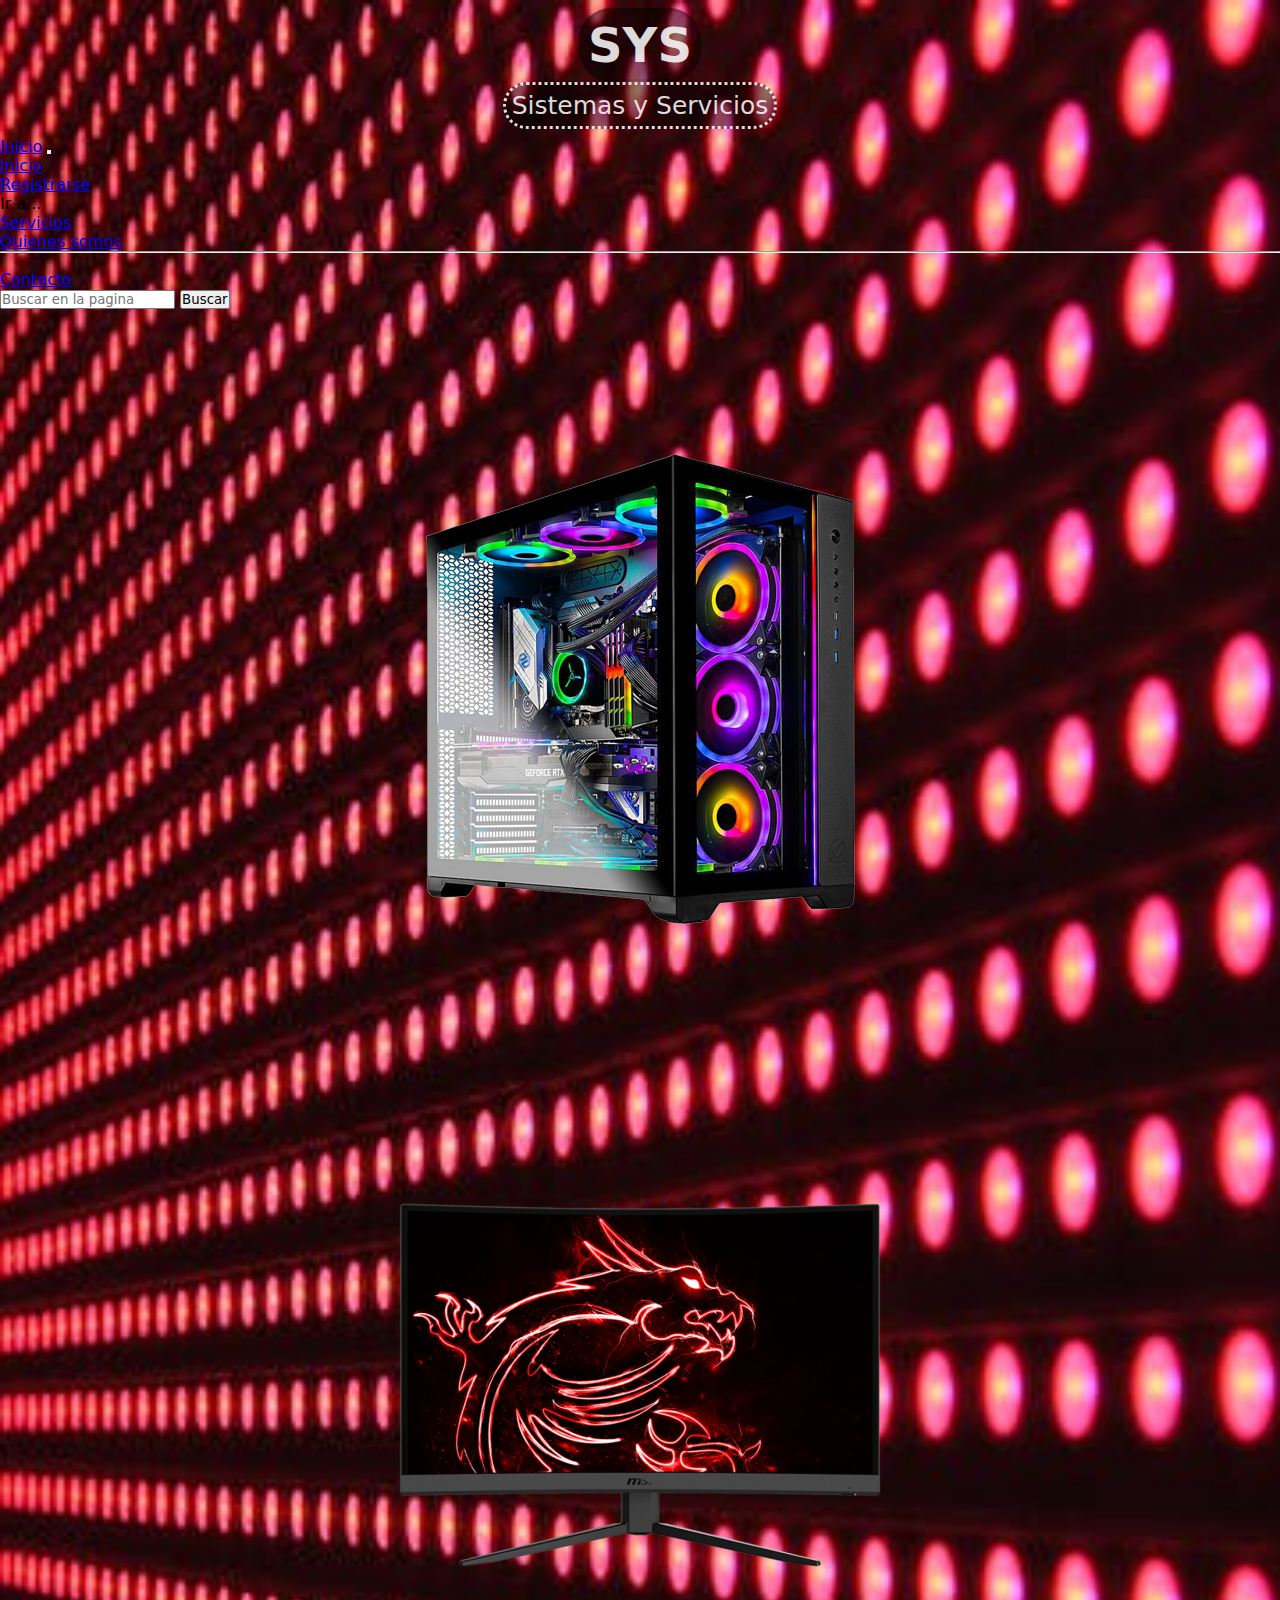
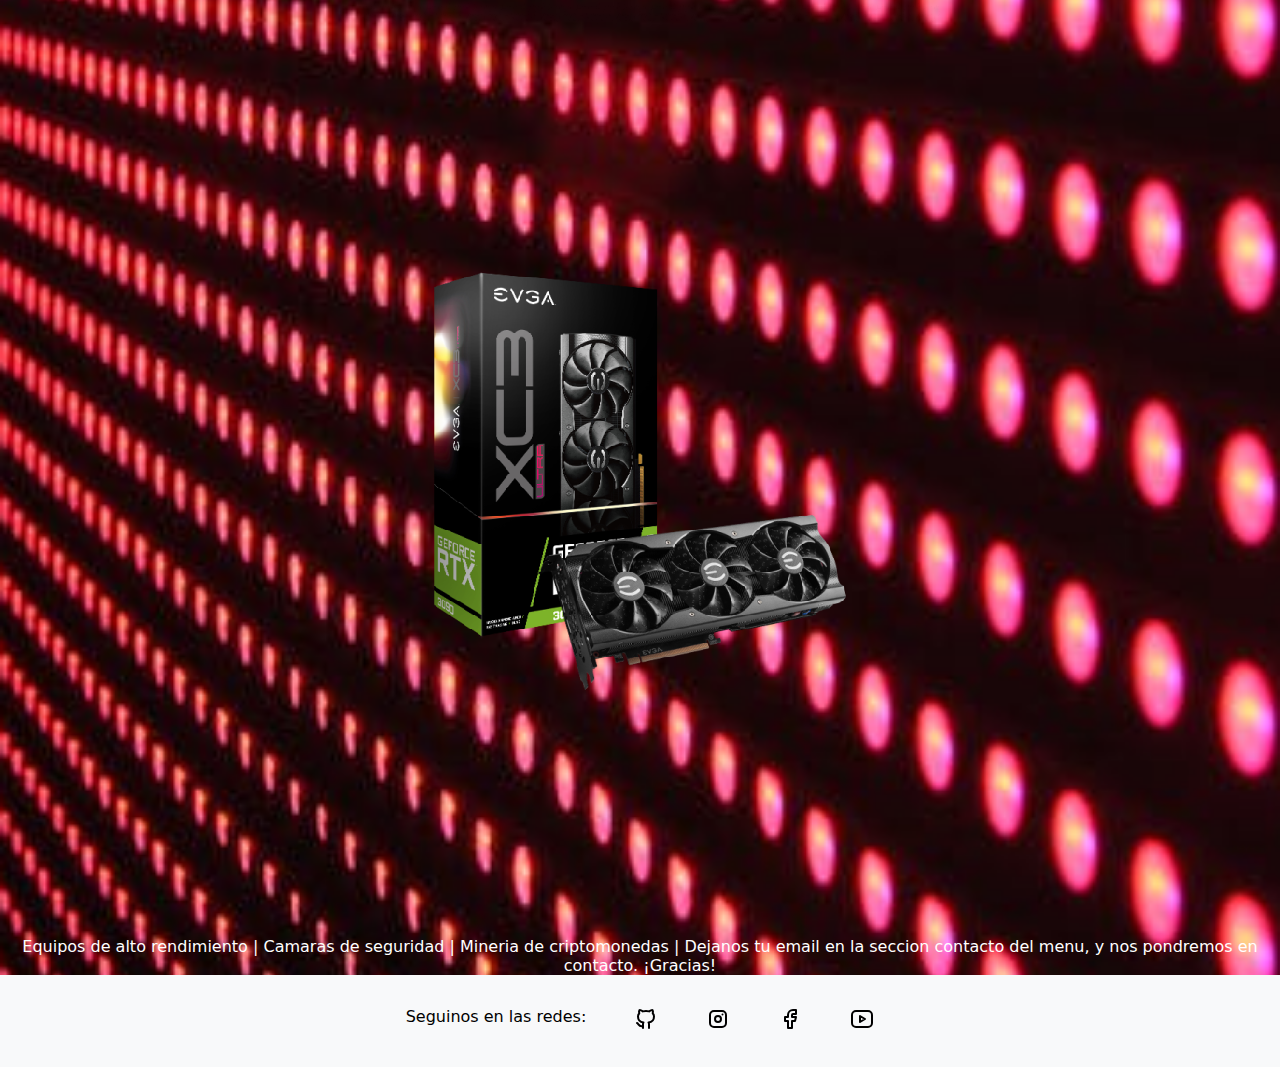
<file: index.html>
<!DOCTYPE html>
<html lang="en">

<head>
    <meta charset="UTF-8">
    <meta name="viewport" content="width=device-width, initial-scale=1.0">

    <title>SYS Home</title>
    <meta name="description"
        content="Somos tu solución integral en informática y seguridad. Ofrecemos servicios de informática de vanguardia y sistemas de 
        cámaras de seguridad para proteger lo que más te importa. ¡Confía en nosotros para mantener tu tecnología y tu tranquilidad al máximo nivel!">
    <meta name="keywords" content="Informática empresaria Soporte técnico informático Consultoría tecnológica Soluciones de red Desarrollo de software a medida Gestión de sistemas Reparación de computadoras, Seguridad informática, Virtualización de servidores,
    Cloud computing Servicios de TI Infraestructura de red Cámaras de vigilancia Sistemas de seguridadCCTV Videovigilancia Cámaras IP Grabadoras de video Monitoreo remoto Instalación de cámaras de seguridad Seguridad residencial Sistemas de acceso controlado Minería de Bitcoin
    Hardware de minería Administración de granjas de minería Rentabilidad de la inversión en minería">
    <link href="https://cdn.jsdelivr.net/npm/bootstrap@5.3.1/dist/css/bootstrap.min.css" rel="stylesheet"
        integrity="sha384-4bw+/aepP/YC94hEpVNVgiZdgIC5+VKNBQNGCHeKRQN+PtmoHDEXuppvnDJzQIu9" crossorigin="anonymous">
    <link rel="stylesheet"
        href="https://fonts.googleapis.com/css2?family=Material+Symbols+Outlined:opsz,wght,FILL,GRAD@24,400,0,0" />
    <link rel="stylesheet" href="./styles/estilos.css">
</head>

<body class="body">


    <section class="hero">

        <header class="hero__header">

            <h4 class="logo">SYS</h4>

            <div class="header__right">
                <p>Sistemas y Servicios</p>
            </div>
        </header>

        <nav class="navbar navbar-expand-lg bg-body-tertiary">
            <div class="container-fluid">
                <a class="navbar-brand" href="./index.html">Inicio</a>
                <button class="navbar-toggler" type="button" data-bs-toggle="collapse"
                    data-bs-target="#navbarSupportedContent" aria-controls="navbarSupportedContent"
                    aria-expanded="false" aria-label="Toggle navigation">
                    <span class="navbar-toggler-icon"></span>
                </button>
                <div class="collapse navbar-collapse" id="navbarSupportedContent">
                    <ul class="navbar-nav me-auto mb-2 mb-lg-0">
                        <li class="nav-item">
                            <a class="nav-link active" aria-current="page" href="./index.html">Inicio</a>
                        </li>
                        <li class="nav-item">
                            <a class="nav-link" href="./pages/register.html">Registrarse</a>
                        </li>
                        <li class="nav-item dropdown">
                            <a class="nav-link dropdown-toggle" role="button" data-bs-toggle="dropdown"
                                aria-expanded="false">
                                Ir a...
                            </a>
                            <ul class="dropdown-menu">

                                <li><a class="dropdown-item" href="./pages/servicios.html">Servicios</a></li>
                                <li><a class="dropdown-item" href="./pages/quienes.html">Quienes somos</a></li>
                                <li>
                                    <hr class="dropdown-divider">
                                </li>
                                <li><a class="dropdown-item" href="./pages/contacto.html">Contacto</a></li>
                            </ul>
                        </li>

                    </ul>
                    <form class="d-flex" role="search">
                        <input class="form-control me-2" type="search" placeholder="Buscar en la pagina"
                            aria-label="Search">
                        <button class="btn btn-outline-success" type="submit">Buscar</button>
                    </form>
                </div>
            </div>
        </nav>



        <div class="slides">

            <div id="carouselhome" class="carrousel" data-bs-ride="carousel">
                <div class="carousel-inner">
                    <div class="carousel-item active">
                        <img src="./img/CPUGAMER600x600.png" class="img-fluid" alt="cpugamer">
                    </div>
                    <div class="carousel-item">
                        <img src="./img/MONITORMSI600x600.png" class="img-fluid" alt="monitormsi">
                    </div>
                    <div class="carousel-item">
                        <img src="./img/PLACAVIDEO600x600 (1).png" class="img-fluid" alt="placadevideo">
                    </div>
                </div>
            </div>

            <div class="novedades">
                <div class="novedades_caja1">

                </div>
                <div class="novedades_caja2">

                </div>
                <div class="novedades_caja3">

                </div>
            </div>
        </div>
        <div espacio vacio>
            <br>
            <br>
            <br>
            <br>
        </div>


        <div class="banner">
            <p> Equipos de alto rendimiento | Camaras de seguridad | Mineria de criptomonedas | Dejanos tu email en la
                seccion contacto del menu, y
                nos pondremos en contacto. ¡Gracias! </p>
        </div>


    </section>




    <footer class="footer">

        <div>Seguinos en las redes:</div>

        <a class="icon1 footer__icongit" href="https://github.com/julianluaces" target="_blank">
            <svg xmlns="http://www.w3.org/2000/svg" class="icon1 footer_brand" width="24" height="24"
                viewBox="0 0 24 24" stroke-width="2" stroke="currentColor" fill="none" stroke-linecap="round"
                stroke-linejoin="round">
                <path stroke="none" d="M0 0h24v24H0z" fill="none"></path>
                <path
                    d="M9 19c-4.3 1.4 -4.3 -2.5 -6 -3m12 5v-3.5c0 -1 .1 -1.4 -.5 -2c2.8 -.3 5.5 -1.4 5.5 -6a4.6 4.6 0 0 0 -1.3 -3.2a4.2 4.2 0 0 0 -.1 -3.2s-1.1 -.3 -3.5 1.3a12.3 12.3 0 0 0 -6.2 0c-2.4 -1.6 -3.5 -1.3 -3.5 -1.3a4.2 4.2 0 0 0 -.1 3.2a4.6 4.6 0 0 0 -1.3 3.2c0 4.6 2.7 5.7 5.5 6c-.6 .6 -.6 1.2 -.5 2v3.5">
                </path>
            </svg>
        </a>

        <a class="icon2 footer__iconinsta" href="https://instagram.com" target="_blank">
            <svg xmlns="http://www.w3.org/2000/svg" class="icon2 footer_brand" width="24" height="24"
                viewBox="0 0 24 24" stroke-width="2" stroke="currentColor" fill="none" stroke-linecap="round"
                stroke-linejoin="round">
                <path stroke="none" d="M0 0h24v24H0z" fill="none"></path>
                <path d="M4 4m0 4a4 4 0 0 1 4 -4h8a4 4 0 0 1 4 4v8a4 4 0 0 1 -4 4h-8a4 4 0 0 1 -4 -4z"></path>
                <path d="M12 12m-3 0a3 3 0 1 0 6 0a3 3 0 1 0 -6 0"></path>
                <path d="M16.5 7.5l0 .01"></path>
            </svg>
        </a>

        <a class="icon3 footer__iconface" href="https://www.facebook.com" target="_blank">
            <svg xmlns="http://www.w3.org/2000/svg" class="icon3 footer_brand" width="24" height="24"
                viewBox="0 0 24 24" stroke-width="2" stroke="currentColor" fill="none" stroke-linecap="round"
                stroke-linejoin="round">
                <path stroke="none" d="M0 0h24v24H0z" fill="none"></path>
                <path d="M7 10v4h3v7h4v-7h3l1 -4h-4v-2a1 1 0 0 1 1 -1h3v-4h-3a5 5 0 0 0 -5 5v2h-3"></path>
            </svg>
        </a>

        <a class="icon4 footer__iconyoutube" href="https://www.youtube.com" target="_blank">
            <svg xmlns="http://www.w3.org/2000/svg" class="icon4 footer_brand" width="24" height="24"
                viewBox="0 0 24 24" stroke-width="2" stroke="currentColor" fill="none" stroke-linecap="round"
                stroke-linejoin="round">
                <path stroke="none" d="M0 0h24v24H0z" fill="none"></path>
                <path d="M2 8a4 4 0 0 1 4 -4h12a4 4 0 0 1 4 4v8a4 4 0 0 1 -4 4h-12a4 4 0 0 1 -4 -4v-8z"></path>
                <path d="M10 9l5 3l-5 3z"></path>
            </svg>
        </a>

    </footer>



    <div espacio vacio>
        <p></p>
    </div>


    <script src="https://cdn.jsdelivr.net/npm/bootstrap@5.3.1/dist/js/bootstrap.bundle.min.js"
        integrity="sha384-HwwvtgBNo3bZJJLYd8oVXjrBZt8cqVSpeBNS5n7C8IVInixGAoxmnlMuBnhbgrkm"
        crossorigin="anonymous"></script>
</body>





</html>
</file>
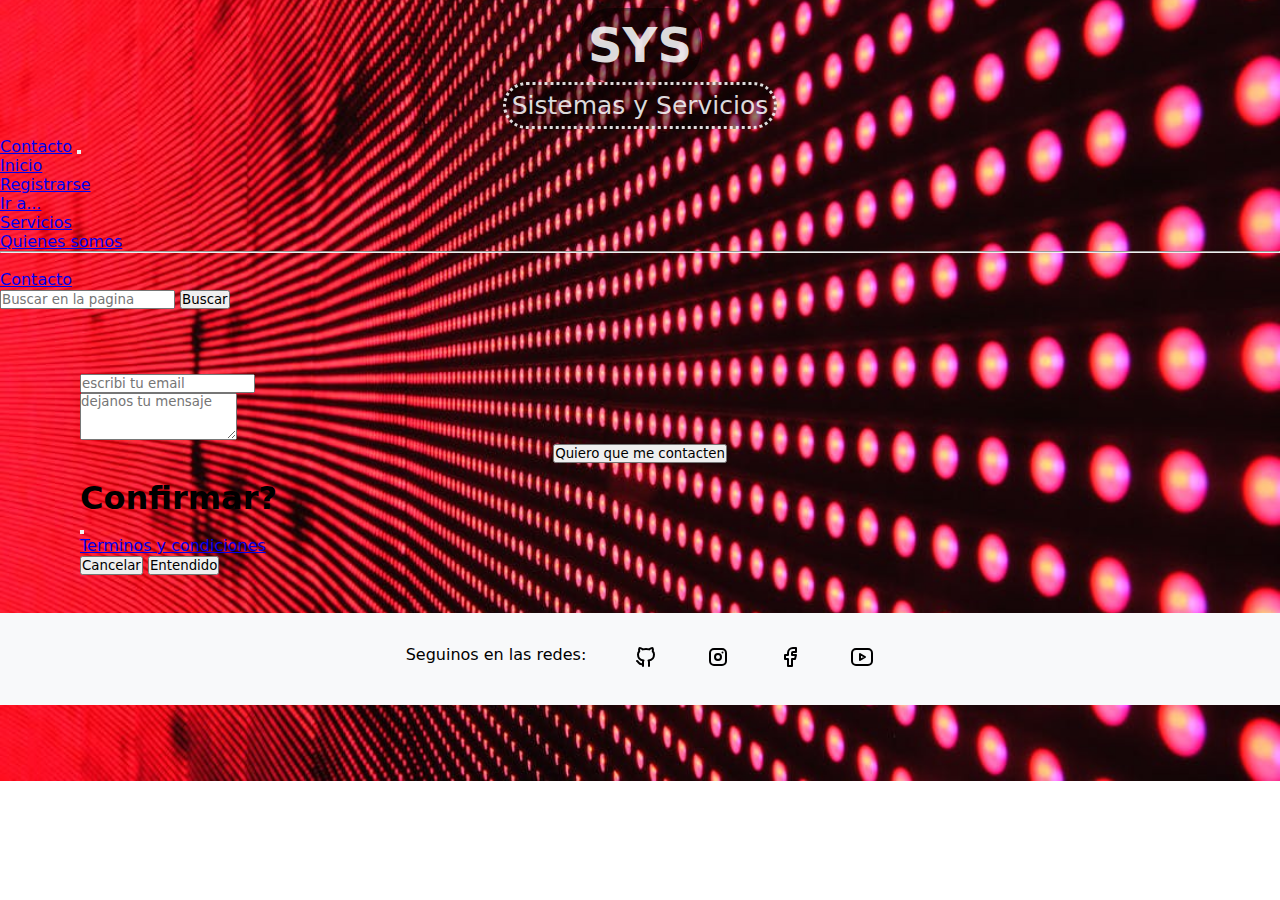
<file: contacto.html>
<!DOCTYPE html>
<html lang="en">

<head>
    <meta charset="UTF-8">
    <meta name="viewport" content="width=device-width, initial-scale=1.0">
    <title>SYS-Contacto</title>

    <link href="https://cdn.jsdelivr.net/npm/bootstrap@5.3.1/dist/css/bootstrap.min.css" rel="stylesheet"
        integrity="sha384-4bw+/aepP/YC94hEpVNVgiZdgIC5+VKNBQNGCHeKRQN+PtmoHDEXuppvnDJzQIu9" crossorigin="anonymous">
    <link rel="stylesheet" href="./styles/estilos.css">

</head>

<body class="body">

    <section class="hero">
        <header class="hero__header">
            <h4 class="logo">SYS</h4>
            <div class="header__right">
                <p>Sistemas y Servicios</p>
            </div>
        </header>
        <nav class="navbar navbar-expand-lg bg-body-tertiary">
            <div class="container-fluid">
                <a class="navbar-brand" href="#">Contacto</a>
                <button class="navbar-toggler" type="button" data-bs-toggle="collapse"
                    data-bs-target="#navbarSupportedContent" aria-controls="navbarSupportedContent"
                    aria-expanded="false" aria-label="Toggle navigation">
                    <span class="navbar-toggler-icon"></span>
                </button>
                <div class="collapse navbar-collapse" id="navbarSupportedContent">
                    <ul class="navbar-nav me-auto mb-2 mb-lg-0">
                        <li class="nav-item">
                            <a class="nav-link active" aria-current="page" href="./index.html">Inicio</a>
                        </li>
                        <li class="nav-item">
                            <a class="nav-link" href="./register.html">Registrarse</a>
                        </li>
                        <li class="nav-item dropdown">
                            <a class="nav-link dropdown-toggle" href="#" role="button" data-bs-toggle="dropdown"
                                aria-expanded="false">
                                Ir a...
                            </a>
                            <ul class="dropdown-menu">

                                <li><a class="dropdown-item" href="./servicios.html">Servicios</a></li>
                                <li><a class="dropdown-item" href="./quienes.html">Quienes somos</a></li>
                                <li>
                                    <hr class="dropdown-divider">
                                </li>
                                <li><a class="dropdown-item" href="./contacto.html">Contacto</a></li>
                            </ul>
                        </li>

                    </ul>
                    <form class="d-flex" role="search">
                        <input class="form-control me-2" type="search" placeholder="Buscar en la pagina"
                            aria-label="Search">
                        <button class="btn btn-outline-success" type="submit">Buscar</button>
                    </form>
                </div>
            </div>
        </nav>

        <div class="formulariocontacto">

            <div class="mb-3">
                <label for="exampleFormControlInput1" class="form-label"></label>
                <input type="email" class="form-control" id="exampleFormControlInput1" placeholder="escribi tu email">
            </div>
            <div class="mb-3">
                <label for="exampleFormControlTextarea1" class="form-label"></label>
                <textarea class="form-control" id="exampleFormControlTextarea1" rows="3"
                    placeholder="dejanos tu mensaje"></textarea>
            </div>

            <!-- Button trigger modal -->
            <div class="botoncontacto">
                <button type="button" class="btn btn-primary" data-bs-toggle="modal" data-bs-target="#staticBackdrop">
                    Quiero que me contacten </button>
            </div>



        <div class="modal fade" id="staticBackdrop" data-bs-backdrop="static" data-bs-keyboard="false" tabindex="-1"
            aria-labelledby="staticBackdropLabel" aria-hidden="true">
            <div class="modal-dialog">
                <div class="modal-content">
                    <div class="modal-header">
                        <h1 class="modal-title fs-5" id="staticBackdropLabel">Confirmar?</h1>
                        <button type="button" class="btn-close" data-bs-dismiss="modal" aria-label="Close"></button>
                    </div>
                    <div class="modal-body">
                        <a href="./terminos.html" target="_blank">Terminos y condiciones</a>
                    </div>
                    <div class="modal-footer">
                        <button type="button" class="btn btn-secondary" data-bs-dismiss="modal">Cancelar</button>
                        <button type="button" class="btn btn-primary">Entendido
                        </button>
                    </div>
                </div>
            </div>
        </div>



    </section>

    <div>
        <br>
        <br>
    </div>

    <footer class="footer">

        <div class="seguinos footer__redes">Seguinos en las redes:</div>

        <a class="icon1 footer__icongit" href="https://github.com/julianluaces" target="_blank">
            <svg xmlns="http://www.w3.org/2000/svg" class="icon1 footer_brand" width="24"
                height="24" viewBox="0 0 24 24" stroke-width="2" stroke="currentColor" fill="none"
                stroke-linecap="round" stroke-linejoin="round">
                <path stroke="none" d="M0 0h24v24H0z" fill="none"></path>
                <path
                    d="M9 19c-4.3 1.4 -4.3 -2.5 -6 -3m12 5v-3.5c0 -1 .1 -1.4 -.5 -2c2.8 -.3 5.5 -1.4 5.5 -6a4.6 4.6 0 0 0 -1.3 -3.2a4.2 4.2 0 0 0 -.1 -3.2s-1.1 -.3 -3.5 1.3a12.3 12.3 0 0 0 -6.2 0c-2.4 -1.6 -3.5 -1.3 -3.5 -1.3a4.2 4.2 0 0 0 -.1 3.2a4.6 4.6 0 0 0 -1.3 3.2c0 4.6 2.7 5.7 5.5 6c-.6 .6 -.6 1.2 -.5 2v3.5">
                </path>
            </svg>
        </a>

        <a class="icon2 footer__iconinsta" href="https://instagram.com" target="_blank">
            <svg xmlns="http://www.w3.org/2000/svg" class="icon2 footer_brand" width="24"
                height="24" viewBox="0 0 24 24" stroke-width="2" stroke="currentColor" fill="none"
                stroke-linecap="round" stroke-linejoin="round">
                <path stroke="none" d="M0 0h24v24H0z" fill="none"></path>
                <path d="M4 4m0 4a4 4 0 0 1 4 -4h8a4 4 0 0 1 4 4v8a4 4 0 0 1 -4 4h-8a4 4 0 0 1 -4 -4z"></path>
                <path d="M12 12m-3 0a3 3 0 1 0 6 0a3 3 0 1 0 -6 0"></path>
                <path d="M16.5 7.5l0 .01"></path>
            </svg>
        </a>

        <a class="icon3 footer__iconface" href="https://www.facebook.com" target="_blank">
            <svg xmlns="http://www.w3.org/2000/svg" class="icon3 footer_brand" width="24"
                height="24" viewBox="0 0 24 24" stroke-width="2" stroke="currentColor" fill="none"
                stroke-linecap="round" stroke-linejoin="round">
                <path stroke="none" d="M0 0h24v24H0z" fill="none"></path>
                <path d="M7 10v4h3v7h4v-7h3l1 -4h-4v-2a1 1 0 0 1 1 -1h3v-4h-3a5 5 0 0 0 -5 5v2h-3"></path>
            </svg>
        </a>

        <a class="icon4 footer__iconyoutube" href="https://www.youtube.com" target="_blank">
            <svg xmlns="http://www.w3.org/2000/svg" class="icon4 footer_brand" width="24"
                height="24" viewBox="0 0 24 24" stroke-width="2" stroke="currentColor" fill="none"
                stroke-linecap="round" stroke-linejoin="round">
                <path stroke="none" d="M0 0h24v24H0z" fill="none"></path>
                <path d="M2 8a4 4 0 0 1 4 -4h12a4 4 0 0 1 4 4v8a4 4 0 0 1 -4 4h-12a4 4 0 0 1 -4 -4v-8z"></path>
                <path d="M10 9l5 3l-5 3z"></path>
            </svg>
        </a>

    </footer>



    <div espacio vacio>
        <p></p>
    </div>



    <script src="https://cdn.jsdelivr.net/npm/bootstrap@5.3.1/dist/js/bootstrap.bundle.min.js"
        integrity="sha384-HwwvtgBNo3bZJJLYd8oVXjrBZt8cqVSpeBNS5n7C8IVInixGAoxmnlMuBnhbgrkm"
        crossorigin="anonymous"></script>
</body>



</html>
</file>
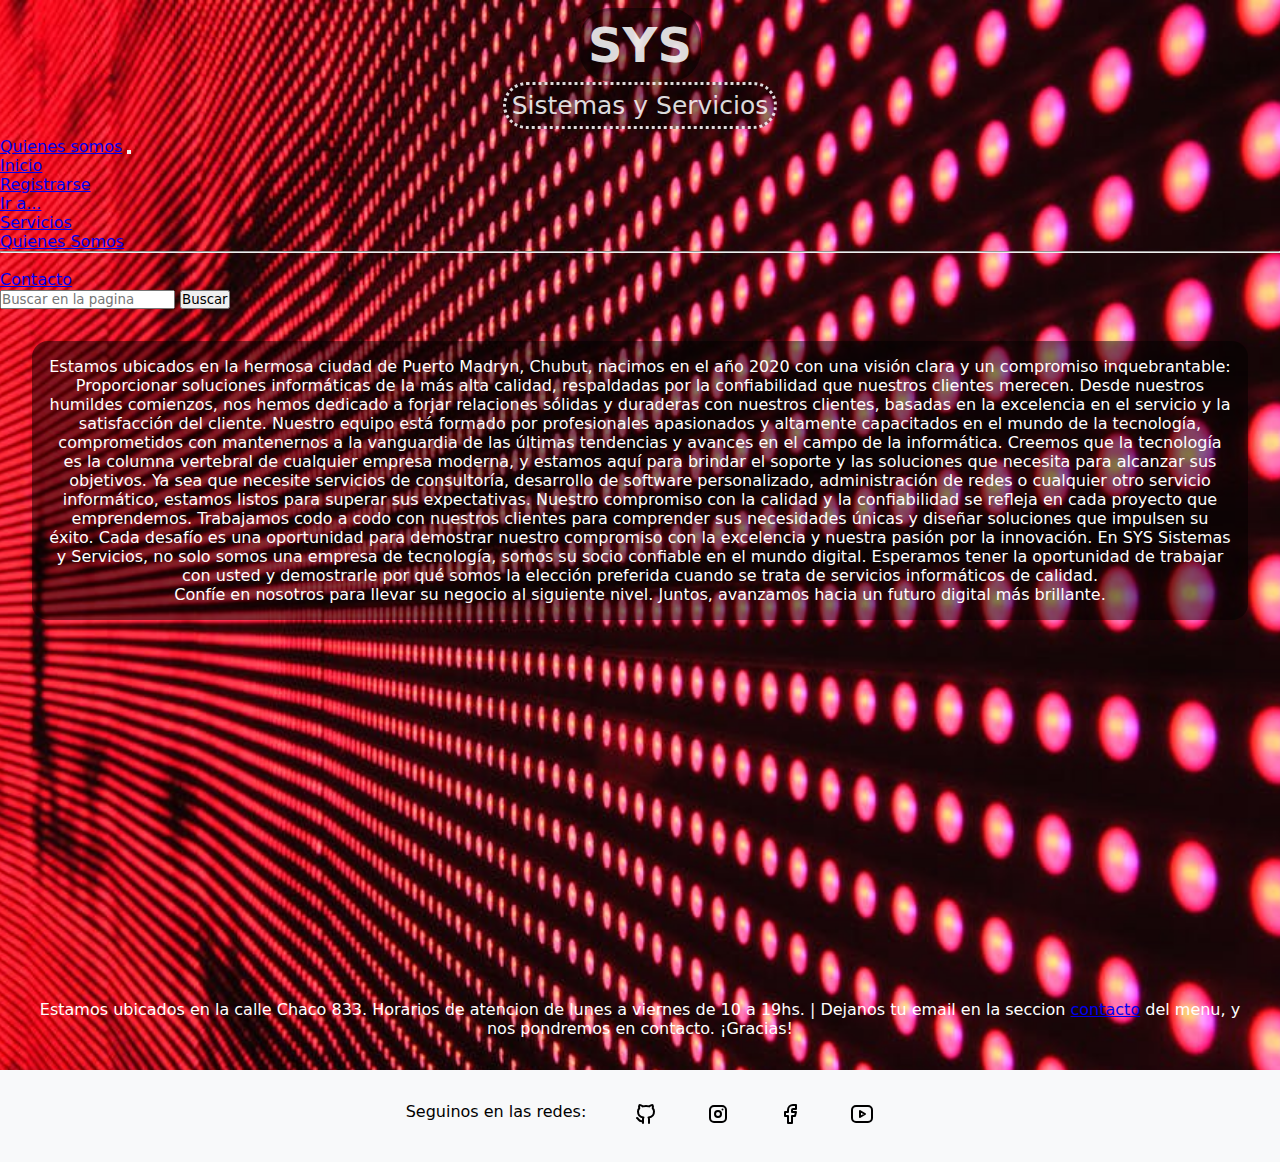
<file: quienes.html>
<!DOCTYPE html>
<html lang="en">

<head class="header">
    <meta charset="UTF-8">
    <meta name="viewport" content="width=device-width, initial-scale=1.0">
    <title>Quienes somos</title>

    <link href="https://cdn.jsdelivr.net/npm/bootstrap@5.3.1/dist/css/bootstrap.min.css" rel="stylesheet"
        integrity="sha384-4bw+/aepP/YC94hEpVNVgiZdgIC5+VKNBQNGCHeKRQN+PtmoHDEXuppvnDJzQIu9" crossorigin="anonymous">
    <link rel="stylesheet" href="./styles/estilos.css">
    <link rel="stylesheet"
        href="https://fonts.googleapis.com/css2?family=Material+Symbols+Outlined:opsz,wght,FILL,GRAD@24,400,0,0" />

</head>

<body class="body">

    <section class="hero">
        <header class="hero__header">

            <h4 class="logo">SYS</h4>

            <div class="header__right">
                <p>Sistemas y Servicios</p>

            </div>
        </header>

        <nav class="navbar navbar-expand-lg bg-body-tertiary">
            <div class="container-fluid">
                <a class="navbar-brand" href="#">Quienes somos</a>
                <button class="navbar-toggler" type="button" data-bs-toggle="collapse"
                    data-bs-target="#navbarSupportedContent" aria-controls="navbarSupportedContent"
                    aria-expanded="false" aria-label="Toggle navigation">
                    <span class="navbar-toggler-icon"></span>
                </button>
                <div class="collapse navbar-collapse" id="navbarSupportedContent">
                    <ul class="navbar-nav me-auto mb-2 mb-lg-0">
                        <li class="nav-item">
                            <a class="nav-link active" aria-current="page" href="./index.html">Inicio</a>
                        </li>
                        <li class="nav-item">
                            <a class="nav-link" href="./register.html">Registrarse</a>
                        </li>
                        <li class="nav-item dropdown">
                            <a class="nav-link dropdown-toggle" href="#" role="button" data-bs-toggle="dropdown"
                                aria-expanded="false">
                                Ir a...
                            </a>
                            <ul class="dropdown-menu">

                                <li><a class="dropdown-item" href="./servicios.html">Servicios</a></li>
                                <li><a class="dropdown-item" href="./quienes.html">Quienes Somos</a></li>
                                <li>
                                    <hr class="dropdown-divider">
                                </li>
                                <li><a class="dropdown-item" href="./contacto.html">Contacto</a></li>
                            </ul>
                        </li>

                    </ul>
                    <form class="d-flex" role="search">
                        <input class="form-control me-2" type="search" placeholder="Buscar en la pagina"
                            aria-label="Search">
                        <button class="btn btn-outline-success" type="submit">Buscar</button>
                    </form>
                </div>
            </div>
        </nav>

        <div class="quienes">

            <p>Estamos ubicados en la hermosa ciudad de Puerto Madryn, Chubut, nacimos en el año
                2020 con una visión clara y un compromiso inquebrantable: Proporcionar soluciones informáticas de la más
                alta calidad, respaldadas por la confiabilidad que nuestros clientes merecen.

                Desde nuestros humildes comienzos, nos hemos dedicado a forjar relaciones sólidas y duraderas con
                nuestros clientes, basadas en la excelencia en el servicio y la satisfacción del cliente. Nuestro equipo
                está formado por profesionales apasionados y altamente capacitados en el mundo de la tecnología,
                comprometidos con mantenernos a la vanguardia de las últimas tendencias y avances en el campo de la
                informática.

                Creemos que la tecnología es la columna vertebral de cualquier empresa moderna, y estamos aquí
                para brindar el soporte y las soluciones que necesita para alcanzar sus objetivos. Ya sea que necesite
                servicios de consultoría, desarrollo de software personalizado, administración de redes o cualquier otro
                servicio informático, estamos listos para superar sus expectativas.

                Nuestro compromiso con la calidad y la confiabilidad se refleja en cada proyecto que emprendemos.
                Trabajamos codo a codo con nuestros clientes para comprender sus necesidades únicas y diseñar soluciones
                que impulsen su éxito. Cada desafío es una oportunidad para demostrar nuestro compromiso con la
                excelencia y nuestra pasión por la innovación.

                En SYS Sistemas y Servicios, no solo somos una empresa de tecnología, somos su socio confiable en el
                mundo digital. Esperamos tener la oportunidad de trabajar con usted y demostrarle por qué somos la
                elección preferida cuando se trata de servicios informáticos de calidad. <br>

                Confíe en nosotros para llevar su negocio al siguiente nivel. Juntos, avanzamos hacia un futuro digital
                más brillante.</p>


        </div>


        <div class="mapa">



            <iframe class="mapa__contenedor"
                src="https://www.google.com/maps/embed?pb=!1m14!1m12!1m3!1d732.1310320132908!2d-65.04347169749211!3d-42.77726844460854!2m3!1f0!2f0!3f0!3m2!1i1024!2i768!4f13.1!5e0!3m2!1ses-419!2sar!4v1693260707167!5m2!1ses-419!2sar"
                width="600" height="450" style="border:0;" allowfullscreen="" loading="lazy"
                referrerpolicy="no-referrer-when-downgrade"></iframe>
            <div class="banner">
                <p> Estamos ubicados en la calle Chaco 833. Horarios de atencion de lunes a viernes de 10 a 19hs. |
                    Dejanos tu email en la seccion <a href="./contacto.html">contacto</a> del menu, y
                    nos pondremos en contacto. ¡Gracias!
                </p>
            </div>

        </div>




    </section>

    <div espacio vacio>
        <p></p>
    </div>


    <footer class="footer">

        <div>Seguinos en las redes:</div>

        <a class="icon1 footer__icongit" href="https://github.com/julianluaces" target="_blank">
            <svg xmlns="http://www.w3.org/2000/svg" class="icon1 footer_brand" width="24" height="24"
                viewBox="0 0 24 24" stroke-width="2" stroke="currentColor" fill="none" stroke-linecap="round"
                stroke-linejoin="round">
                <path stroke="none" d="M0 0h24v24H0z" fill="none"></path>
                <path
                    d="M9 19c-4.3 1.4 -4.3 -2.5 -6 -3m12 5v-3.5c0 -1 .1 -1.4 -.5 -2c2.8 -.3 5.5 -1.4 5.5 -6a4.6 4.6 0 0 0 -1.3 -3.2a4.2 4.2 0 0 0 -.1 -3.2s-1.1 -.3 -3.5 1.3a12.3 12.3 0 0 0 -6.2 0c-2.4 -1.6 -3.5 -1.3 -3.5 -1.3a4.2 4.2 0 0 0 -.1 3.2a4.6 4.6 0 0 0 -1.3 3.2c0 4.6 2.7 5.7 5.5 6c-.6 .6 -.6 1.2 -.5 2v3.5">
                </path>
            </svg>
        </a>

        <a class="icon2 footer__iconinsta" href="https://instagram.com" target="_blank">
            <svg xmlns="http://www.w3.org/2000/svg" class="icon2 footer_brand" width="24" height="24"
                viewBox="0 0 24 24" stroke-width="2" stroke="currentColor" fill="none" stroke-linecap="round"
                stroke-linejoin="round">
                <path stroke="none" d="M0 0h24v24H0z" fill="none"></path>
                <path d="M4 4m0 4a4 4 0 0 1 4 -4h8a4 4 0 0 1 4 4v8a4 4 0 0 1 -4 4h-8a4 4 0 0 1 -4 -4z"></path>
                <path d="M12 12m-3 0a3 3 0 1 0 6 0a3 3 0 1 0 -6 0"></path>
                <path d="M16.5 7.5l0 .01"></path>
            </svg>
        </a>

        <a class="icon3 footer__iconface" href="https://www.facebook.com" target="_blank">
            <svg xmlns="http://www.w3.org/2000/svg" class="icon3 footer_brand" width="24" height="24"
                viewBox="0 0 24 24" stroke-width="2" stroke="currentColor" fill="none" stroke-linecap="round"
                stroke-linejoin="round">
                <path stroke="none" d="M0 0h24v24H0z" fill="none"></path>
                <path d="M7 10v4h3v7h4v-7h3l1 -4h-4v-2a1 1 0 0 1 1 -1h3v-4h-3a5 5 0 0 0 -5 5v2h-3"></path>
            </svg>
        </a>

        <a class="icon4 footer__iconyoutube" href="https://www.youtube.com" target="_blank">
            <svg xmlns="http://www.w3.org/2000/svg" class="icon4 footer_brand" width="24" height="24"
                viewBox="0 0 24 24" stroke-width="2" stroke="currentColor" fill="none" stroke-linecap="round"
                stroke-linejoin="round">
                <path stroke="none" d="M0 0h24v24H0z" fill="none"></path>
                <path d="M2 8a4 4 0 0 1 4 -4h12a4 4 0 0 1 4 4v8a4 4 0 0 1 -4 4h-12a4 4 0 0 1 -4 -4v-8z"></path>
                <path d="M10 9l5 3l-5 3z"></path>
            </svg>
        </a>

    </footer>



    <script src="https://cdn.jsdelivr.net/npm/bootstrap@5.3.1/dist/js/bootstrap.bundle.min.js"
        integrity="sha384-HwwvtgBNo3bZJJLYd8oVXjrBZt8cqVSpeBNS5n7C8IVInixGAoxmnlMuBnhbgrkm"
        crossorigin="anonymous"></script>
</body>

</html>
</file>
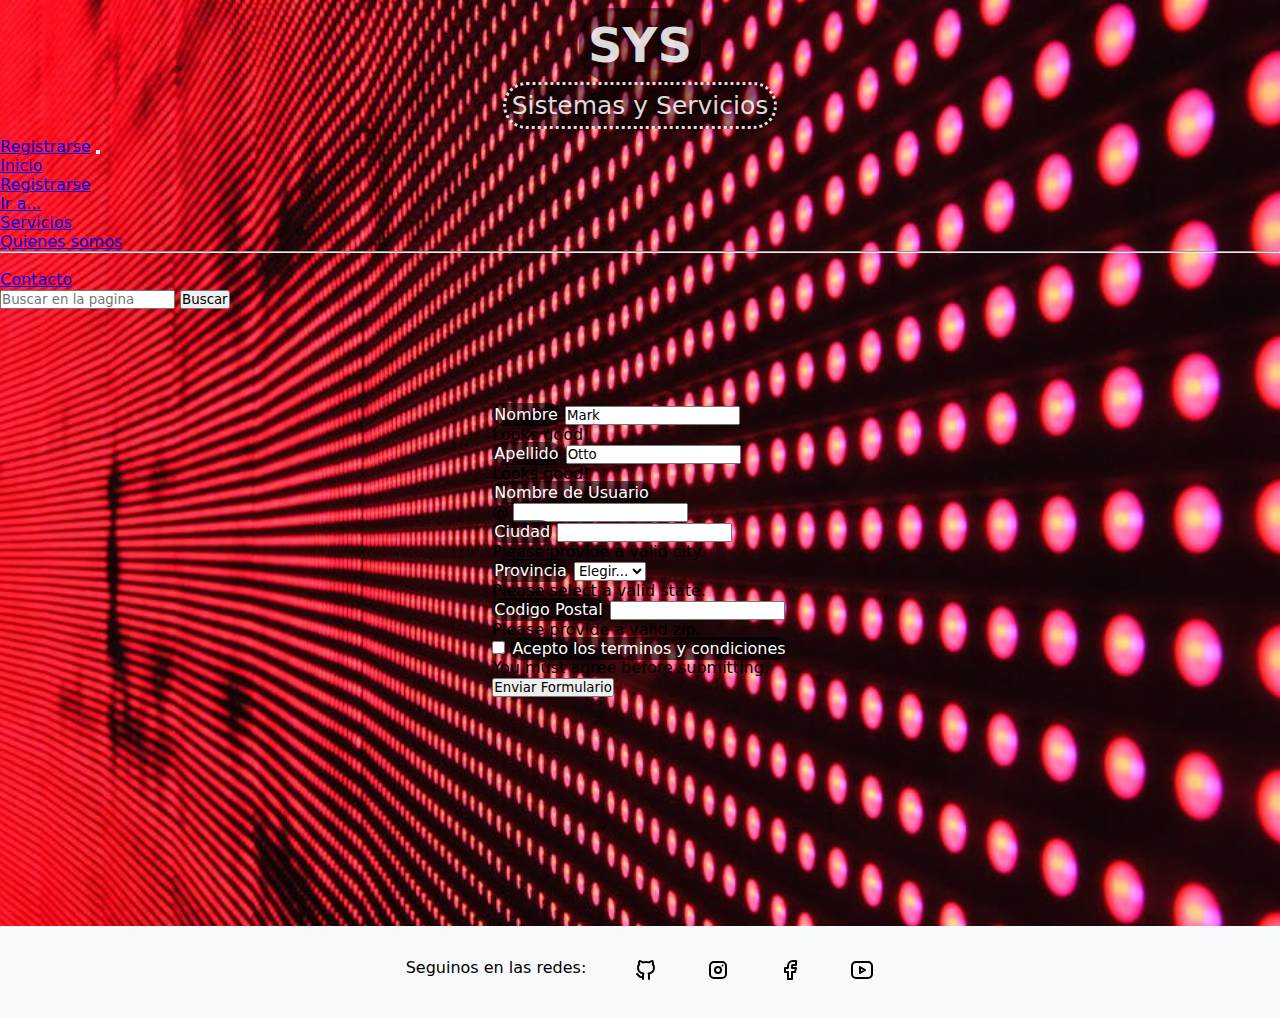
<file: register.html>
<!DOCTYPE html>
<html lang="en">

<head>
    <meta charset="UTF-8">
    <meta name="viewport" content="width=device-width, initial-scale=1.0">
    <title>Register</title>

    <link href="https://cdn.jsdelivr.net/npm/bootstrap@5.3.1/dist/css/bootstrap.min.css" rel="stylesheet"
        integrity="sha384-4bw+/aepP/YC94hEpVNVgiZdgIC5+VKNBQNGCHeKRQN+PtmoHDEXuppvnDJzQIu9" crossorigin="anonymous">
    <link rel="stylesheet" href="./styles/estilos.css">
</head>



<body class="body">

    <section class="hero">


        <header class="hero__header">
            <h4 class="logo">SYS</h4>
            <div class="header__right">
                <p>Sistemas y Servicios</p>

            </div>

        </header>
        <nav class="navbar navbar-expand-lg bg-body-tertiary">
            <div class="container-fluid">
                <a class="navbar-brand" href="#">Registrarse</a>
                <button class="navbar-toggler" type="button" data-bs-toggle="collapse"
                    data-bs-target="#navbarSupportedContent" aria-controls="navbarSupportedContent"
                    aria-expanded="false" aria-label="Toggle navigation">
                    <span class="navbar-toggler-icon"></span>
                </button>
                <div class="collapse navbar-collapse" id="navbarSupportedContent">
                    <ul class="navbar-nav me-auto mb-2 mb-lg-0">
                        <li class="nav-item">
                            <a class="nav-link active" aria-current="page" href="./index.html">Inicio</a>
                        </li>
                        <li class="nav-item">
                            <a class="nav-link" href="./register.html">Registrarse</a>
                        </li>
                        <li class="nav-item dropdown">
                            <a class="nav-link dropdown-toggle" href="#" role="button" data-bs-toggle="dropdown"
                                aria-expanded="false">
                                Ir a...
                            </a>
                            <ul class="dropdown-menu">

                                <li><a class="dropdown-item" href="./servicios.html">Servicios</a></li>
                                <li><a class="dropdown-item" href="./quienes.html">Quienes somos</a></li>
                                <li>
                                    <hr class="dropdown-divider">
                                </li>
                                <li><a class="dropdown-item" href="./contacto.html">Contacto</a></li>
                            </ul>
                        </li>

                    </ul>
                    <form class="d-flex" role="search">
                        <input class="form-control me-2" type="search" placeholder="Buscar en la pagina"
                            aria-label="Search">
                        <button class="btn btn-outline-success" type="submit">Buscar</button>
                    </form>
                </div>
            </div>
        </nav>

        <div class="formularioregistro">
            <form class="row g-3 needs-validation" novalidate>
                <div class="col-md-4">
                    <label for="validationCustom01" class="form-label">Nombre</label>
                    <input type="text" class="form-control" id="validationCustom01" value="Mark" required>
                    <div class="valid-feedback">
                        Looks good!
                    </div>
                </div>
                <div class="col-md-4">
                    <label for="validationCustom02" class="form-label">Apellido</label>
                    <input type="text" class="form-control" id="validationCustom02" value="Otto" required>
                    <div class="valid-feedback">
                        Looks good!
                    </div>
                </div>
                <div class="col-md-4">
                    <label for="validationCustomUsername" class="form-label">Nombre de Usuario</label>
                    <div class="input-group has-validation">
                        <span class="input-group-text" id="inputGroupPrepend">@</span>
                        <input type="text" class="form-control" id="validationCustomUsername"
                            aria-describedby="inputGroupPrepend" required>
                    </div>
                </div>
                <div class="col-md-6">
                    <label for="validationCustom03" class="form-label">Ciudad</label>
                    <input type="text" class="form-control" id="validationCustom03" required>
                    <div class="invalid-feedback">
                        Please provide a valid city.
                    </div>
                </div>
                <div class="col-md-3">
                    <label for="validationCustom04" class="form-label">Provincia</label>
                    <select class="form-select" id="validationCustom04" required>
                        <option selected disabled value="">Elegir...</option>
                        <option>...</option>
                    </select>
                    <div class="invalid-feedback">
                        Please select a valid state.
                    </div>
                </div>
                <div class="col-md-3">
                    <label for="validationCustom05" class="form-label">Codigo Postal</label>
                    <input type="text" class="form-control" id="validationCustom05" required>
                    <div class="invalid-feedback">
                        Please provide a valid zip.
                    </div>
                </div>
                <div class="col-12">
                    <div class="form-check">
                        <input class="form-check-input" type="checkbox" value="" id="invalidCheck" required>
                        <label class="form-check-label" for="invalidCheck">
                            Acepto los terminos y condiciones
                        </label>
                        <div class="invalid-feedback">
                            You must agree before submitting.
                        </div>
                    </div>
                </div>
                <div class="col-12">
                    <button class="btn btn-primary" type="submit">Enviar Formulario</button>
                </div>
            </form>
        </div>
    </section>

    <div espacio vacio >
        <br>
        <br>
        <br>
        <br>
        <br>
        <br>
        <br>
    </div>


    <footer class="footer">

        <div>Seguinos en las redes:</div>

        <a class="icon1 footer__icongit" href="https://github.com/julianluaces" target="_blank">
            <svg xmlns="http://www.w3.org/2000/svg" class="icon1 footer_brand" width="24"
                height="24" viewBox="0 0 24 24" stroke-width="2" stroke="currentColor" fill="none"
                stroke-linecap="round" stroke-linejoin="round">
                <path stroke="none" d="M0 0h24v24H0z" fill="none"></path>
                <path
                    d="M9 19c-4.3 1.4 -4.3 -2.5 -6 -3m12 5v-3.5c0 -1 .1 -1.4 -.5 -2c2.8 -.3 5.5 -1.4 5.5 -6a4.6 4.6 0 0 0 -1.3 -3.2a4.2 4.2 0 0 0 -.1 -3.2s-1.1 -.3 -3.5 1.3a12.3 12.3 0 0 0 -6.2 0c-2.4 -1.6 -3.5 -1.3 -3.5 -1.3a4.2 4.2 0 0 0 -.1 3.2a4.6 4.6 0 0 0 -1.3 3.2c0 4.6 2.7 5.7 5.5 6c-.6 .6 -.6 1.2 -.5 2v3.5">
                </path>
            </svg>
        </a>

        <a class="icon2 footer__iconinsta" href="https://instagram.com" target="_blank">
            <svg xmlns="http://www.w3.org/2000/svg" class="icon2 footer_brand" width="24"
                height="24" viewBox="0 0 24 24" stroke-width="2" stroke="currentColor" fill="none"
                stroke-linecap="round" stroke-linejoin="round">
                <path stroke="none" d="M0 0h24v24H0z" fill="none"></path>
                <path d="M4 4m0 4a4 4 0 0 1 4 -4h8a4 4 0 0 1 4 4v8a4 4 0 0 1 -4 4h-8a4 4 0 0 1 -4 -4z"></path>
                <path d="M12 12m-3 0a3 3 0 1 0 6 0a3 3 0 1 0 -6 0"></path>
                <path d="M16.5 7.5l0 .01"></path>
            </svg>
        </a>

        <a class="icon3 footer__iconface" href="https://www.facebook.com" target="_blank">
            <svg xmlns="http://www.w3.org/2000/svg" class="icon3 footer_brand" width="24"
                height="24" viewBox="0 0 24 24" stroke-width="2" stroke="currentColor" fill="none"
                stroke-linecap="round" stroke-linejoin="round">
                <path stroke="none" d="M0 0h24v24H0z" fill="none"></path>
                <path d="M7 10v4h3v7h4v-7h3l1 -4h-4v-2a1 1 0 0 1 1 -1h3v-4h-3a5 5 0 0 0 -5 5v2h-3"></path>
            </svg>
        </a>

        <a class="icon4 footer__iconyoutube" href="https://www.youtube.com" target="_blank">
            <svg xmlns="http://www.w3.org/2000/svg" class="icon4 footer_brand" width="24"
                height="24" viewBox="0 0 24 24" stroke-width="2" stroke="currentColor" fill="none"
                stroke-linecap="round" stroke-linejoin="round">
                <path stroke="none" d="M0 0h24v24H0z" fill="none"></path>
                <path d="M2 8a4 4 0 0 1 4 -4h12a4 4 0 0 1 4 4v8a4 4 0 0 1 -4 4h-12a4 4 0 0 1 -4 -4v-8z"></path>
                <path d="M10 9l5 3l-5 3z"></path>
            </svg>
        </a>

    </footer>


    <div espacio vacio>
        <p></p>
    </div>


    <script src="https://cdn.jsdelivr.net/npm/bootstrap@5.3.1/dist/js/bootstrap.bundle.min.js"
        integrity="sha384-HwwvtgBNo3bZJJLYd8oVXjrBZt8cqVSpeBNS5n7C8IVInixGAoxmnlMuBnhbgrkm"
        crossorigin="anonymous"></script>
</body>




</html>
</file>
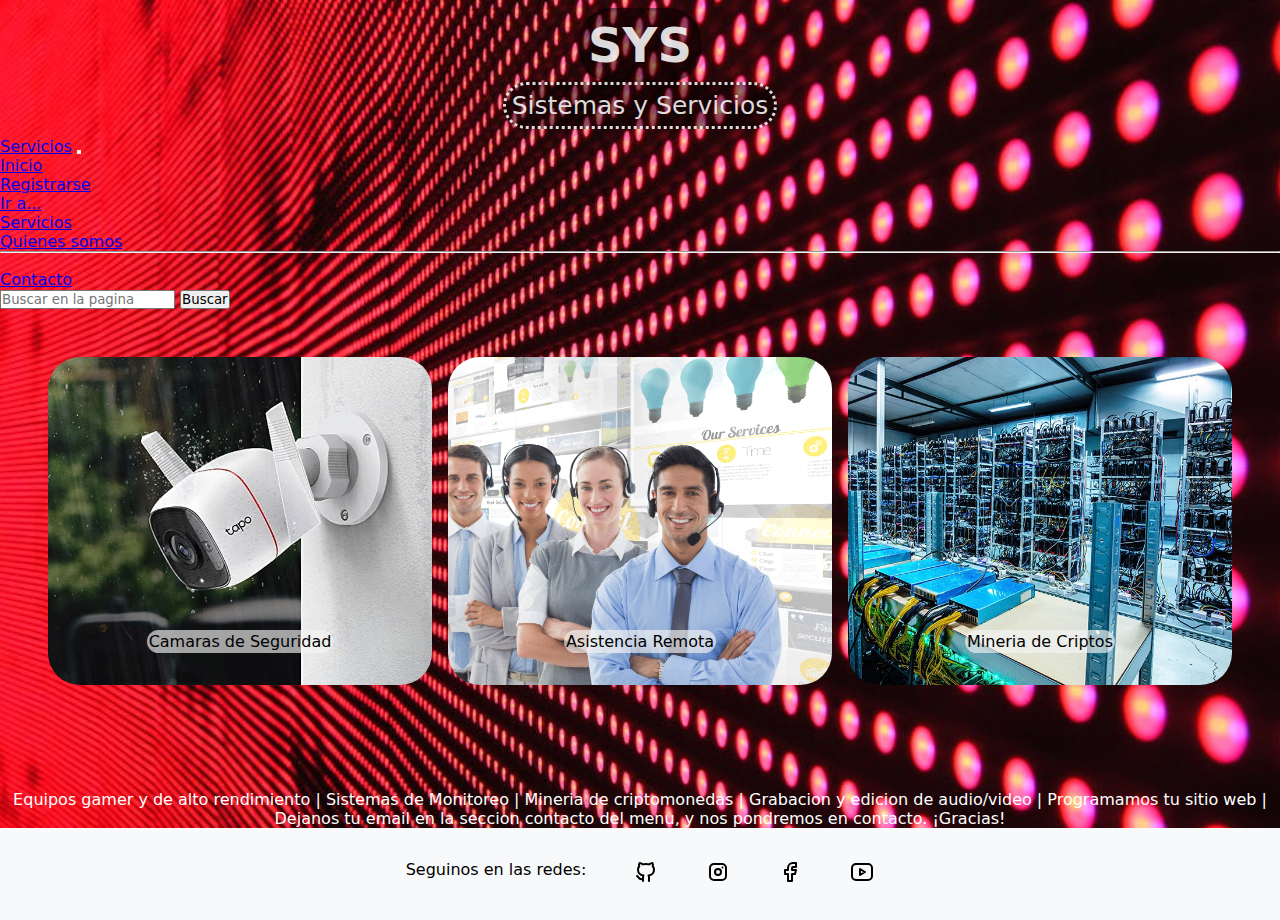
<file: servicios.html>
<!DOCTYPE html>
<html lang="en">

<head>
    <meta charset="UTF-8">
    <meta name="viewport" content="width=device-width, initial-scale=1.0">
    <title>Servicios</title>
    <link href="https://cdn.jsdelivr.net/npm/bootstrap@5.3.1/dist/css/bootstrap.min.css" rel="stylesheet"
        integrity="sha384-4bw+/aepP/YC94hEpVNVgiZdgIC5+VKNBQNGCHeKRQN+PtmoHDEXuppvnDJzQIu9" crossorigin="anonymous">
    <link rel="stylesheet" href="./styles/estilos.css">

</head>

<body class="body">



    <section class="hero">

        <header class="hero__header">
            <h4 class="logo">SYS</h4>
            <div class="header__right">
                <p>Sistemas y Servicios</p>
            </div>
        </header>
        <nav class="navbar navbar-expand-lg bg-body-tertiary">
            <div class="container-fluid">
                <a class="navbar-brand" href="#">Servicios</a>
                <button class="navbar-toggler" type="button" data-bs-toggle="collapse"
                    data-bs-target="#navbarSupportedContent" aria-controls="navbarSupportedContent"
                    aria-expanded="false" aria-label="Toggle navigation">
                    <span class="navbar-toggler-icon"></span>
                </button>
                <div class="collapse navbar-collapse" id="navbarSupportedContent">
                    <ul class="navbar-nav me-auto mb-2 mb-lg-0">
                        <li class="nav-item">
                            <a class="nav-link active" aria-current="page" href="./index.html">Inicio</a>
                        </li>
                        <li class="nav-item">
                            <a class="nav-link" href="./register.html">Registrarse</a>
                        </li>
                        <li class="nav-item dropdown">
                            <a class="nav-link dropdown-toggle" href="#" role="button" data-bs-toggle="dropdown"
                                aria-expanded="false">
                                Ir a...
                            </a>
                            <ul class="dropdown-menu">

                                <li><a class="dropdown-item" href="./servicios.html">Servicios</a></li>
                                <li><a class="dropdown-item" href="./quienes.html">Quienes somos</a></li>
                                <li>
                                    <hr class="dropdown-divider">
                                </li>
                                <li><a class="dropdown-item" href="./contacto.html">Contacto</a></li>
                            </ul>
                        </li>

                    </ul>
                    <form class="d-flex" role="search">
                        <input class="form-control me-2" type="search" placeholder="Buscar en la pagina"
                            aria-label="Search">
                        <button class="btn btn-outline-success" type="submit">Buscar</button>
                    </form>
                </div>
            </div>
        </nav>



        <div class="gridserv">

            <div class="camaras imagen1">
                <p>Camaras de Seguridad</p>
            </div>
            <div class="asistencia imagen2">
                <p>Asistencia Remota</p>
            </div>
            <div class="mineria imagen3">
                <p> Mineria de Criptos</p>
            </div>

        </div>

        <div espacio vacio>
            <br>
            <br>
            <br>
        </div>

    <div class="banner">
        <p> Equipos gamer y de alto rendimiento | Sistemas de Monitoreo | Mineria de criptomonedas | Grabacion y
            edicion de audio/video | Programamos tu sitio web | Dejanos tu email en la seccion contacto del menu, y
            nos pondremos en contacto. ¡Gracias! </p>
    </div>

    </section>



    <footer class="footer">

        <div>Seguinos en las redes:</div>

        <a class="icon1 footer__icongit" href="https://github.com/julianluaces" target="_blank">
            <svg xmlns="http://www.w3.org/2000/svg" class="icon1 footer_brand" width="24"
                height="24" viewBox="0 0 24 24" stroke-width="2" stroke="currentColor" fill="none"
                stroke-linecap="round" stroke-linejoin="round">
                <path stroke="none" d="M0 0h24v24H0z" fill="none"></path>
                <path
                    d="M9 19c-4.3 1.4 -4.3 -2.5 -6 -3m12 5v-3.5c0 -1 .1 -1.4 -.5 -2c2.8 -.3 5.5 -1.4 5.5 -6a4.6 4.6 0 0 0 -1.3 -3.2a4.2 4.2 0 0 0 -.1 -3.2s-1.1 -.3 -3.5 1.3a12.3 12.3 0 0 0 -6.2 0c-2.4 -1.6 -3.5 -1.3 -3.5 -1.3a4.2 4.2 0 0 0 -.1 3.2a4.6 4.6 0 0 0 -1.3 3.2c0 4.6 2.7 5.7 5.5 6c-.6 .6 -.6 1.2 -.5 2v3.5">
                </path>
            </svg>
        </a>

        <a class="icon2 footer__iconinsta" href="https://instagram.com" target="_blank">
            <svg xmlns="http://www.w3.org/2000/svg" class="icon2 footer_brand" width="24"
                height="24" viewBox="0 0 24 24" stroke-width="2" stroke="currentColor" fill="none"
                stroke-linecap="round" stroke-linejoin="round">
                <path stroke="none" d="M0 0h24v24H0z" fill="none"></path>
                <path d="M4 4m0 4a4 4 0 0 1 4 -4h8a4 4 0 0 1 4 4v8a4 4 0 0 1 -4 4h-8a4 4 0 0 1 -4 -4z"></path>
                <path d="M12 12m-3 0a3 3 0 1 0 6 0a3 3 0 1 0 -6 0"></path>
                <path d="M16.5 7.5l0 .01"></path>
            </svg>
        </a>

        <a class="icon3 footer__iconface" href="https://www.facebook.com" target="_blank">
            <svg xmlns="http://www.w3.org/2000/svg" class="icon3 footer_brand" width="24"
                height="24" viewBox="0 0 24 24" stroke-width="2" stroke="currentColor" fill="none"
                stroke-linecap="round" stroke-linejoin="round">
                <path stroke="none" d="M0 0h24v24H0z" fill="none"></path>
                <path d="M7 10v4h3v7h4v-7h3l1 -4h-4v-2a1 1 0 0 1 1 -1h3v-4h-3a5 5 0 0 0 -5 5v2h-3"></path>
            </svg>
        </a>

        <a class="icon4 footer__iconyoutube" href="https://www.youtube.com" target="_blank">
            <svg xmlns="http://www.w3.org/2000/svg" class="icon4 footer_brand" width="24"
                height="24" viewBox="0 0 24 24" stroke-width="2" stroke="currentColor" fill="none"
                stroke-linecap="round" stroke-linejoin="round">
                <path stroke="none" d="M0 0h24v24H0z" fill="none"></path>
                <path d="M2 8a4 4 0 0 1 4 -4h12a4 4 0 0 1 4 4v8a4 4 0 0 1 -4 4h-12a4 4 0 0 1 -4 -4v-8z"></path>
                <path d="M10 9l5 3l-5 3z"></path>
            </svg>
        </a>

    </footer>


    <div espacio vacio>
        <p></p>
    </div>


    <script src="https://cdn.jsdelivr.net/npm/bootstrap@5.3.1/dist/js/bootstrap.bundle.min.js"
        integrity="sha384-HwwvtgBNo3bZJJLYd8oVXjrBZt8cqVSpeBNS5n7C8IVInixGAoxmnlMuBnhbgrkm"
        crossorigin="anonymous"></script>
</body>

</html>
</file>
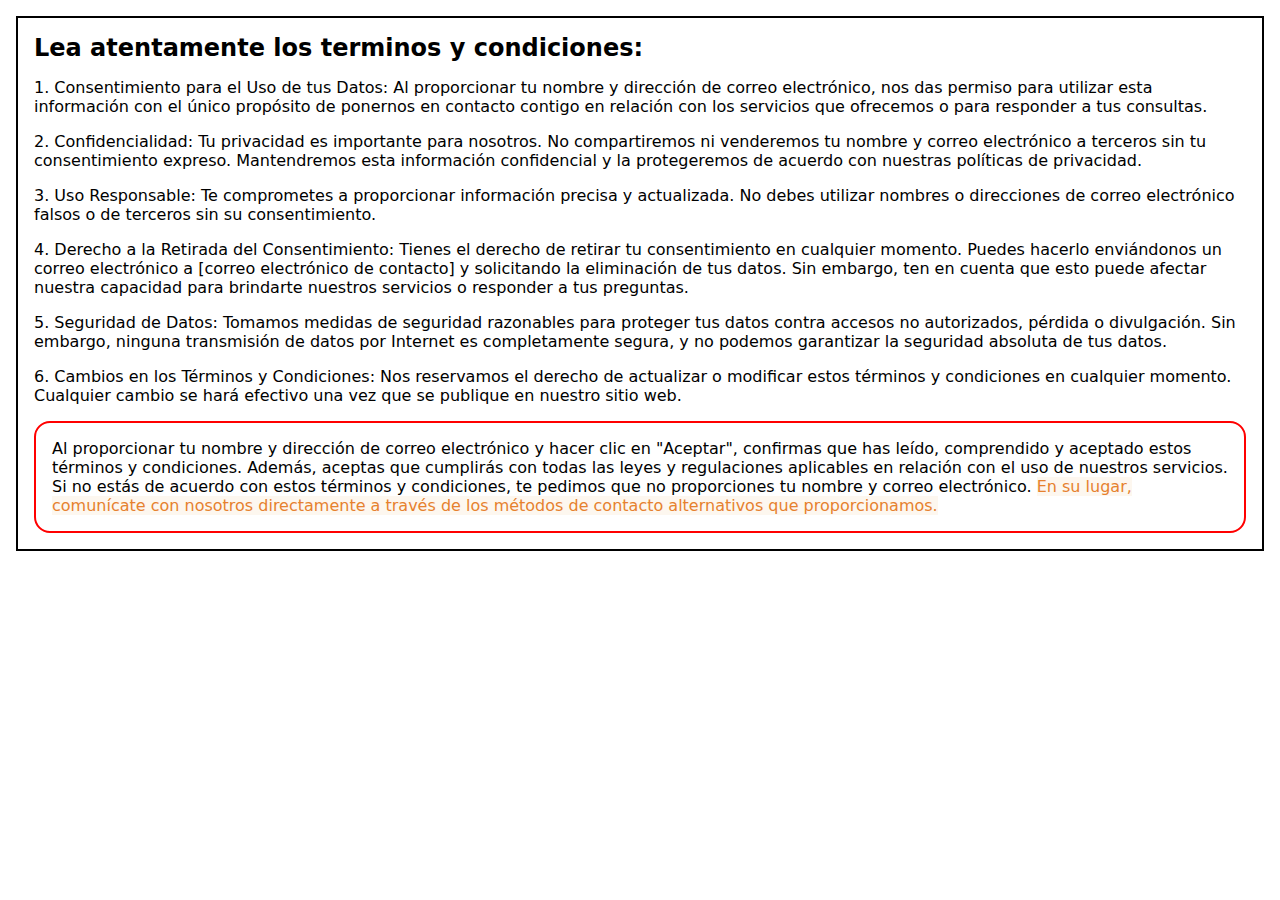
<file: terminos.html>
<!DOCTYPE html>
<html lang="en">

<head>
    <meta charset="UTF-8">
    <meta name="viewport" content="width=device-width, initial-scale=1.0">
    <link rel="stylesheet" href="./styles/estilos.css">
    <title>Terminos y Condiciones</title>
</head>

<body>



    <div class="terminos">

        <h2>Lea atentamente los terminos y condiciones:</h2>
        <p class="terminos__parrafo1">
            1. Consentimiento para el Uso de tus Datos: Al proporcionar tu nombre y dirección de correo electrónico, nos
            das permiso para utilizar esta información con el único propósito de ponernos en contacto contigo en
            relación con los servicios que ofrecemos o para responder a tus consultas.
        </p>

        <p class="terminos__parrafo2">
            2. Confidencialidad: Tu privacidad es importante para nosotros. No compartiremos ni venderemos tu nombre y
            correo electrónico a terceros sin tu consentimiento expreso. Mantendremos esta información confidencial y la
            protegeremos de acuerdo con nuestras políticas de privacidad.
        </p>

        <p class="terminos__parrafo3">
            3.
            Uso Responsable: Te comprometes a proporcionar información precisa y actualizada. No debes utilizar
            nombres o direcciones de correo electrónico falsos o de terceros sin su consentimiento.
        </p>

        <p class="terminos__parrafo4">
            4. Derecho a la Retirada del Consentimiento: Tienes el derecho de retirar tu consentimiento en cualquier
            momento. Puedes hacerlo enviándonos un correo electrónico a [correo electrónico de contacto] y solicitando
            la eliminación de tus datos. Sin embargo, ten en cuenta que esto puede afectar nuestra capacidad para
            brindarte nuestros servicios o responder a tus preguntas.
        </p>

        <p>
            5. Seguridad de Datos: Tomamos medidas de seguridad razonables para proteger tus datos contra accesos no
            autorizados, pérdida o divulgación. Sin embargo, ninguna transmisión de datos por Internet es completamente
            segura, y no podemos garantizar la seguridad absoluta de tus datos.
        </p>

        <p class="terminos__parrafo5">
            6. Cambios en los Términos y Condiciones: Nos reservamos el derecho de actualizar o modificar estos términos
            y
            condiciones en cualquier momento. Cualquier cambio se hará efectivo una vez que se publique en nuestro sitio
            web.
        </p>

        <p class="terminos__parrafo6">
            Al proporcionar tu nombre y dirección de correo electrónico y hacer clic en "Aceptar", confirmas que has
            leído, comprendido y aceptado estos términos y condiciones. Además, aceptas que cumplirás con todas las
            leyes y regulaciones aplicables en relación con el uso de nuestros servicios.
            <br>
            Si no estás de acuerdo con estos términos y condiciones, te pedimos que no proporciones tu nombre y correo
            electrónico. <span class="parte-resaltada resaltado">En su lugar, comunícate con nosotros directamente a través de los métodos de contacto
            alternativos que proporcionamos.</span> 
        </p>
    </div>



</body>

</html>
</file>
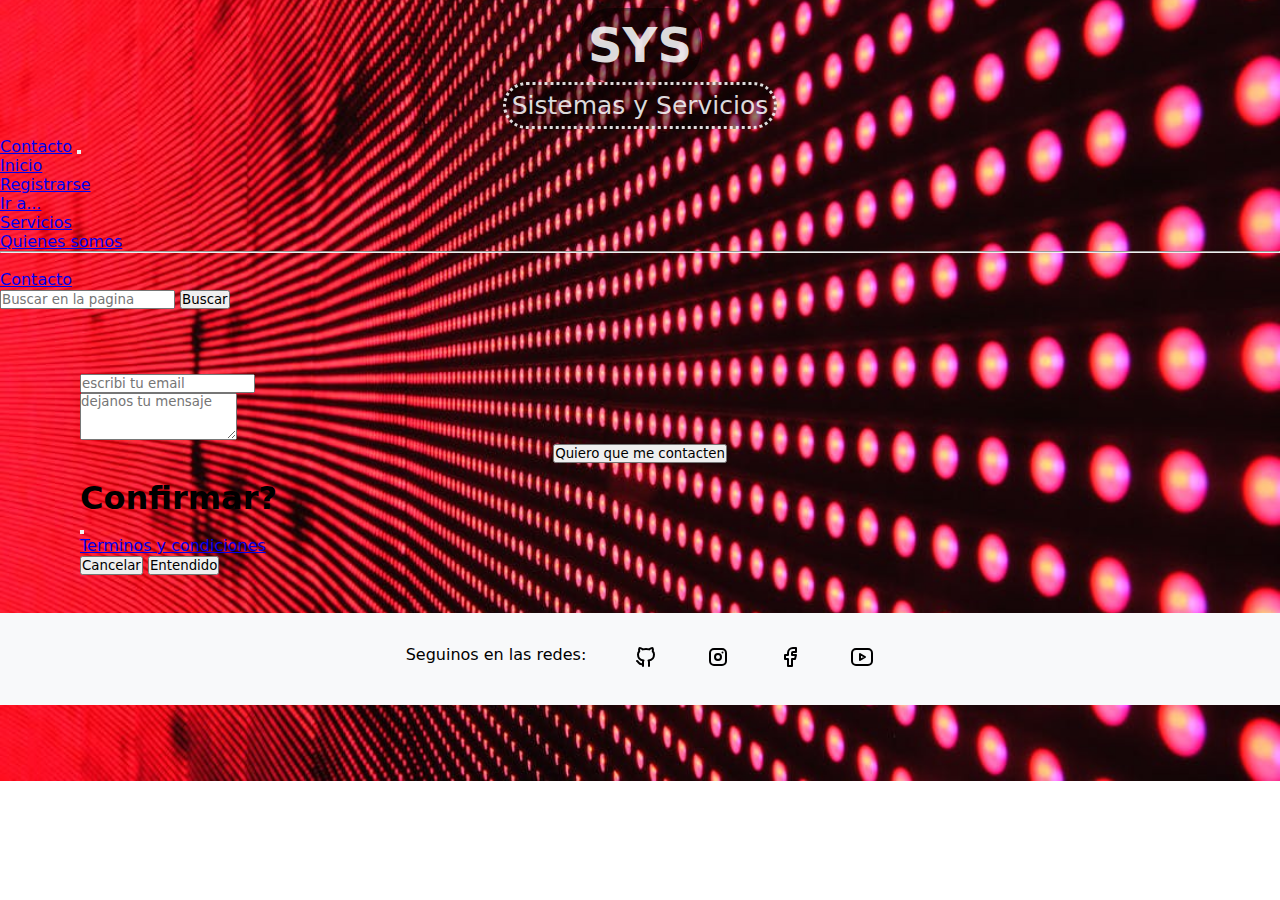
<file: pages/contacto.html>
<!DOCTYPE html>
<html lang="en">

<head>
    <meta charset="UTF-8">
    <meta name="viewport" content="width=device-width, initial-scale=1.0">
    <title>SYS-Contacto</title>
    <meta name="description" content="Dejanos un mensaje, tu nombre, email, y nos pondremos en contacto">

    <link href="https://cdn.jsdelivr.net/npm/bootstrap@5.3.1/dist/css/bootstrap.min.css" rel="stylesheet"
        integrity="sha384-4bw+/aepP/YC94hEpVNVgiZdgIC5+VKNBQNGCHeKRQN+PtmoHDEXuppvnDJzQIu9" crossorigin="anonymous">
    <link rel="stylesheet" href="../styles/estilos.css">

</head>

<body class="body">

    <section class="hero">
        <header class="hero__header">
            <h4 class="logo">SYS</h4>
            <div class="header__right">
                <p>Sistemas y Servicios</p>
            </div>
        </header>
        <nav class="navbar navbar-expand-lg bg-body-tertiary">
            <div class="container-fluid">
                <a class="navbar-brand" href="#">Contacto</a>
                <button class="navbar-toggler" type="button" data-bs-toggle="collapse"
                    data-bs-target="#navbarSupportedContent" aria-controls="navbarSupportedContent"
                    aria-expanded="false" aria-label="Toggle navigation">
                    <span class="navbar-toggler-icon"></span>
                </button>
                <div class="collapse navbar-collapse" id="navbarSupportedContent">
                    <ul class="navbar-nav me-auto mb-2 mb-lg-0">
                        <li class="nav-item">
                            <a class="nav-link active" aria-current="page" href="./index.html">Inicio</a>
                        </li>
                        <li class="nav-item">
                            <a class="nav-link" href="./register.html">Registrarse</a>
                        </li>
                        <li class="nav-item dropdown">
                            <a class="nav-link dropdown-toggle" href="#" role="button" data-bs-toggle="dropdown"
                                aria-expanded="false">
                                Ir a...
                            </a>
                            <ul class="dropdown-menu">

                                <li><a class="dropdown-item" href="./servicios.html">Servicios</a></li>
                                <li><a class="dropdown-item" href="./quienes.html">Quienes somos</a></li>
                                <li>
                                    <hr class="dropdown-divider">
                                </li>
                                <li><a class="dropdown-item" href="./contacto.html">Contacto</a></li>
                            </ul>
                        </li>

                    </ul>
                    <form class="d-flex" role="search">
                        <input class="form-control me-2" type="search" placeholder="Buscar en la pagina"
                            aria-label="Search">
                        <button class="btn btn-outline-success" type="submit">Buscar</button>
                    </form>
                </div>
            </div>
        </nav>

        <div class="formulariocontacto">

            <div class="mb-3">
                <label for="exampleFormControlInput1" class="form-label"></label>
                <input type="email" class="form-control" id="exampleFormControlInput1" placeholder="escribi tu email">
            </div>
            <div class="mb-3">
                <label for="exampleFormControlTextarea1" class="form-label"></label>
                <textarea class="form-control" id="exampleFormControlTextarea1" rows="3"
                    placeholder="dejanos tu mensaje"></textarea>
            </div>

            <!-- Button trigger modal -->
            <div class="botoncontacto">
                <button type="button" class="btn btn-primary" data-bs-toggle="modal" data-bs-target="#staticBackdrop">
                    Quiero que me contacten </button>
            </div>



        <div class="modal fade" id="staticBackdrop" data-bs-backdrop="static" data-bs-keyboard="false" tabindex="-1"
            aria-labelledby="staticBackdropLabel" aria-hidden="true">
            <div class="modal-dialog">
                <div class="modal-content">
                    <div class="modal-header">
                        <h1 class="modal-title fs-5" id="staticBackdropLabel">Confirmar?</h1>
                        <button type="button" class="btn-close" data-bs-dismiss="modal" aria-label="Close"></button>
                    </div>
                    <div class="modal-body">
                        <a href="./terminos.html" target="_blank">Terminos y condiciones</a>
                    </div>
                    <div class="modal-footer">
                        <button type="button" class="btn btn-secondary" data-bs-dismiss="modal">Cancelar</button>
                        <button type="button" class="btn btn-primary">Entendido
                        </button>
                    </div>
                </div>
            </div>
        </div>



    </section>

    <div>
        <br>
        <br>
    </div>

    <footer class="footer">

        <div class="seguinos footer__redes">Seguinos en las redes:</div>

        <a class="icon1 footer__icongit" href="https://github.com/julianluaces" target="_blank">
            <svg xmlns="http://www.w3.org/2000/svg" class="icon1 footer_brand" width="24"
                height="24" viewBox="0 0 24 24" stroke-width="2" stroke="currentColor" fill="none"
                stroke-linecap="round" stroke-linejoin="round">
                <path stroke="none" d="M0 0h24v24H0z" fill="none"></path>
                <path
                    d="M9 19c-4.3 1.4 -4.3 -2.5 -6 -3m12 5v-3.5c0 -1 .1 -1.4 -.5 -2c2.8 -.3 5.5 -1.4 5.5 -6a4.6 4.6 0 0 0 -1.3 -3.2a4.2 4.2 0 0 0 -.1 -3.2s-1.1 -.3 -3.5 1.3a12.3 12.3 0 0 0 -6.2 0c-2.4 -1.6 -3.5 -1.3 -3.5 -1.3a4.2 4.2 0 0 0 -.1 3.2a4.6 4.6 0 0 0 -1.3 3.2c0 4.6 2.7 5.7 5.5 6c-.6 .6 -.6 1.2 -.5 2v3.5">
                </path>
            </svg>
        </a>

        <a class="icon2 footer__iconinsta" href="https://instagram.com" target="_blank">
            <svg xmlns="http://www.w3.org/2000/svg" class="icon2 footer_brand" width="24"
                height="24" viewBox="0 0 24 24" stroke-width="2" stroke="currentColor" fill="none"
                stroke-linecap="round" stroke-linejoin="round">
                <path stroke="none" d="M0 0h24v24H0z" fill="none"></path>
                <path d="M4 4m0 4a4 4 0 0 1 4 -4h8a4 4 0 0 1 4 4v8a4 4 0 0 1 -4 4h-8a4 4 0 0 1 -4 -4z"></path>
                <path d="M12 12m-3 0a3 3 0 1 0 6 0a3 3 0 1 0 -6 0"></path>
                <path d="M16.5 7.5l0 .01"></path>
            </svg>
        </a>

        <a class="icon3 footer__iconface" href="https://www.facebook.com" target="_blank">
            <svg xmlns="http://www.w3.org/2000/svg" class="icon3 footer_brand" width="24"
                height="24" viewBox="0 0 24 24" stroke-width="2" stroke="currentColor" fill="none"
                stroke-linecap="round" stroke-linejoin="round">
                <path stroke="none" d="M0 0h24v24H0z" fill="none"></path>
                <path d="M7 10v4h3v7h4v-7h3l1 -4h-4v-2a1 1 0 0 1 1 -1h3v-4h-3a5 5 0 0 0 -5 5v2h-3"></path>
            </svg>
        </a>

        <a class="icon4 footer__iconyoutube" href="https://www.youtube.com" target="_blank">
            <svg xmlns="http://www.w3.org/2000/svg" class="icon4 footer_brand" width="24"
                height="24" viewBox="0 0 24 24" stroke-width="2" stroke="currentColor" fill="none"
                stroke-linecap="round" stroke-linejoin="round">
                <path stroke="none" d="M0 0h24v24H0z" fill="none"></path>
                <path d="M2 8a4 4 0 0 1 4 -4h12a4 4 0 0 1 4 4v8a4 4 0 0 1 -4 4h-12a4 4 0 0 1 -4 -4v-8z"></path>
                <path d="M10 9l5 3l-5 3z"></path>
            </svg>
        </a>

    </footer>



    <div espacio vacio>
        <p></p>
    </div>



    <script src="https://cdn.jsdelivr.net/npm/bootstrap@5.3.1/dist/js/bootstrap.bundle.min.js"
        integrity="sha384-HwwvtgBNo3bZJJLYd8oVXjrBZt8cqVSpeBNS5n7C8IVInixGAoxmnlMuBnhbgrkm"
        crossorigin="anonymous"></script>
</body>



</html>
</file>
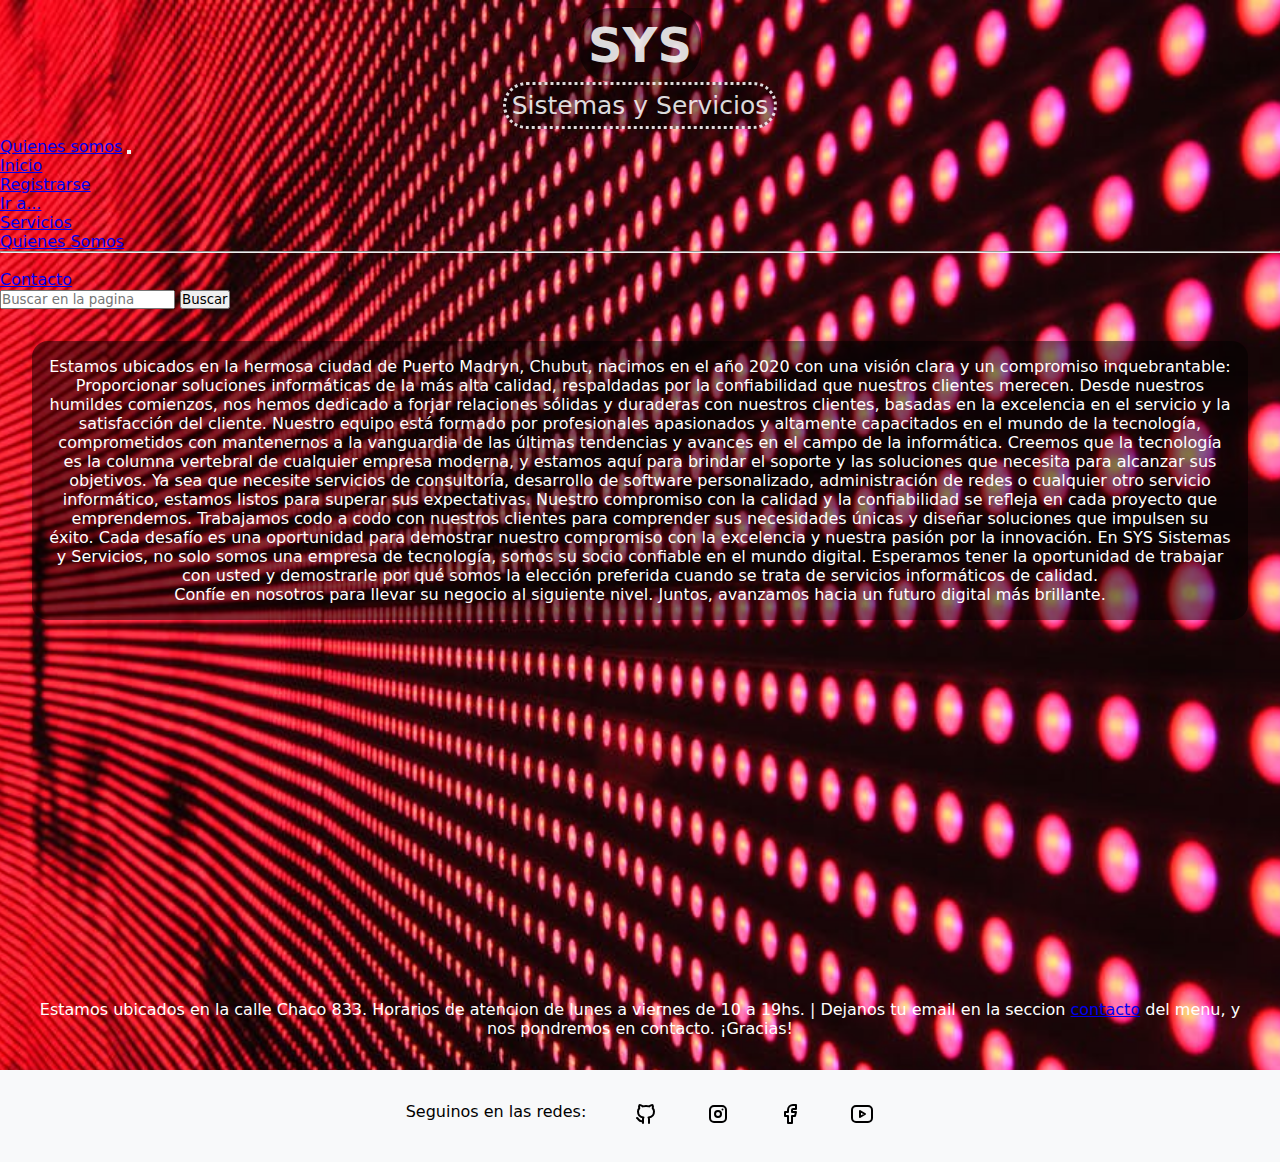
<file: pages/quienes.html>
<!DOCTYPE html>
<html lang="en">

<head class="header">
    <meta charset="UTF-8">
    <meta name="viewport" content="width=device-width, initial-scale=1.0">
    <title>Quienes somos</title>
    <meta name="description" content="Conoce un poco de acerca de nosotros y nuestra vision">
    <link href="https://cdn.jsdelivr.net/npm/bootstrap@5.3.1/dist/css/bootstrap.min.css" rel="stylesheet"
        integrity="sha384-4bw+/aepP/YC94hEpVNVgiZdgIC5+VKNBQNGCHeKRQN+PtmoHDEXuppvnDJzQIu9" crossorigin="anonymous">
    <link rel="stylesheet" href="../styles/estilos.css">
    <link rel="stylesheet"
        href="https://fonts.googleapis.com/css2?family=Material+Symbols+Outlined:opsz,wght,FILL,GRAD@24,400,0,0" />

</head>

<body class="body">

    <section class="hero">
        <header class="hero__header">

            <h4 class="logo">SYS</h4>

            <div class="header__right">
                <p>Sistemas y Servicios</p>

            </div>
        </header>

        <nav class="navbar navbar-expand-lg bg-body-tertiary">
            <div class="container-fluid">
                <a class="navbar-brand" href="#">Quienes somos</a>
                <button class="navbar-toggler" type="button" data-bs-toggle="collapse"
                    data-bs-target="#navbarSupportedContent" aria-controls="navbarSupportedContent"
                    aria-expanded="false" aria-label="Toggle navigation">
                    <span class="navbar-toggler-icon"></span>
                </button>
                <div class="collapse navbar-collapse" id="navbarSupportedContent">
                    <ul class="navbar-nav me-auto mb-2 mb-lg-0">
                        <li class="nav-item">
                            <a class="nav-link active" aria-current="page" href="../index.html">Inicio</a>
                        </li>
                        <li class="nav-item">
                            <a class="nav-link" href="../pages/register.html">Registrarse</a>
                        </li>
                        <li class="nav-item dropdown">
                            <a class="nav-link dropdown-toggle" href="#" role="button" data-bs-toggle="dropdown"
                                aria-expanded="false">
                                Ir a...
                            </a>
                            <ul class="dropdown-menu">

                                <li><a class="dropdown-item" href="../pages/servicios.html">Servicios</a></li>
                                <li><a class="dropdown-item" href="../pages/quienes.html">Quienes Somos</a></li>
                                <li>
                                    <hr class="dropdown-divider">
                                </li>
                                <li><a class="dropdown-item" href="../pages/contacto.html">Contacto</a></li>
                            </ul>
                        </li>

                    </ul>
                    <form class="d-flex" role="search">
                        <input class="form-control me-2" type="search" placeholder="Buscar en la pagina"
                            aria-label="Search">
                        <button class="btn btn-outline-success" type="submit">Buscar</button>
                    </form>
                </div>
            </div>
        </nav>

        <div class="quienes">

            <p>Estamos ubicados en la hermosa ciudad de Puerto Madryn, Chubut, nacimos en el año
                2020 con una visión clara y un compromiso inquebrantable: Proporcionar soluciones informáticas de la más
                alta calidad, respaldadas por la confiabilidad que nuestros clientes merecen.

                Desde nuestros humildes comienzos, nos hemos dedicado a forjar relaciones sólidas y duraderas con
                nuestros clientes, basadas en la excelencia en el servicio y la satisfacción del cliente. Nuestro equipo
                está formado por profesionales apasionados y altamente capacitados en el mundo de la tecnología,
                comprometidos con mantenernos a la vanguardia de las últimas tendencias y avances en el campo de la
                informática.

                Creemos que la tecnología es la columna vertebral de cualquier empresa moderna, y estamos aquí
                para brindar el soporte y las soluciones que necesita para alcanzar sus objetivos. Ya sea que necesite
                servicios de consultoría, desarrollo de software personalizado, administración de redes o cualquier otro
                servicio informático, estamos listos para superar sus expectativas.

                Nuestro compromiso con la calidad y la confiabilidad se refleja en cada proyecto que emprendemos.
                Trabajamos codo a codo con nuestros clientes para comprender sus necesidades únicas y diseñar soluciones
                que impulsen su éxito. Cada desafío es una oportunidad para demostrar nuestro compromiso con la
                excelencia y nuestra pasión por la innovación.

                En SYS Sistemas y Servicios, no solo somos una empresa de tecnología, somos su socio confiable en el
                mundo digital. Esperamos tener la oportunidad de trabajar con usted y demostrarle por qué somos la
                elección preferida cuando se trata de servicios informáticos de calidad. <br>

                Confíe en nosotros para llevar su negocio al siguiente nivel. Juntos, avanzamos hacia un futuro digital
                más brillante.</p>


        </div>


        <div class="mapa">



            <iframe class="mapa__contenedor"
                src="https://www.google.com/maps/embed?pb=!1m14!1m12!1m3!1d732.1310320132908!2d-65.04347169749211!3d-42.77726844460854!2m3!1f0!2f0!3f0!3m2!1i1024!2i768!4f13.1!5e0!3m2!1ses-419!2sar!4v1693260707167!5m2!1ses-419!2sar"
                width="600" height="450" style="border:0;" allowfullscreen="" loading="lazy"
                referrerpolicy="no-referrer-when-downgrade"></iframe>
            <div class="banner">
                <p> Estamos ubicados en la calle Chaco 833. Horarios de atencion de lunes a viernes de 10 a 19hs. |
                    Dejanos tu email en la seccion <a href="../pages/contacto.html">contacto</a> del menu, y
                    nos pondremos en contacto. ¡Gracias!
                </p>
            </div>

        </div>




    </section>

    <div espacio vacio>
        <p></p>
    </div>


    <footer class="footer">

        <div>Seguinos en las redes:</div>

        <a class="icon1 footer__icongit" href="https://github.com/julianluaces" target="_blank">
            <svg xmlns="http://www.w3.org/2000/svg" class="icon1 footer_brand" width="24" height="24"
                viewBox="0 0 24 24" stroke-width="2" stroke="currentColor" fill="none" stroke-linecap="round"
                stroke-linejoin="round">
                <path stroke="none" d="M0 0h24v24H0z" fill="none"></path>
                <path
                    d="M9 19c-4.3 1.4 -4.3 -2.5 -6 -3m12 5v-3.5c0 -1 .1 -1.4 -.5 -2c2.8 -.3 5.5 -1.4 5.5 -6a4.6 4.6 0 0 0 -1.3 -3.2a4.2 4.2 0 0 0 -.1 -3.2s-1.1 -.3 -3.5 1.3a12.3 12.3 0 0 0 -6.2 0c-2.4 -1.6 -3.5 -1.3 -3.5 -1.3a4.2 4.2 0 0 0 -.1 3.2a4.6 4.6 0 0 0 -1.3 3.2c0 4.6 2.7 5.7 5.5 6c-.6 .6 -.6 1.2 -.5 2v3.5">
                </path>
            </svg>
        </a>

        <a class="icon2 footer__iconinsta" href="https://instagram.com" target="_blank">
            <svg xmlns="http://www.w3.org/2000/svg" class="icon2 footer_brand" width="24" height="24"
                viewBox="0 0 24 24" stroke-width="2" stroke="currentColor" fill="none" stroke-linecap="round"
                stroke-linejoin="round">
                <path stroke="none" d="M0 0h24v24H0z" fill="none"></path>
                <path d="M4 4m0 4a4 4 0 0 1 4 -4h8a4 4 0 0 1 4 4v8a4 4 0 0 1 -4 4h-8a4 4 0 0 1 -4 -4z"></path>
                <path d="M12 12m-3 0a3 3 0 1 0 6 0a3 3 0 1 0 -6 0"></path>
                <path d="M16.5 7.5l0 .01"></path>
            </svg>
        </a>

        <a class="icon3 footer__iconface" href="https://www.facebook.com" target="_blank">
            <svg xmlns="http://www.w3.org/2000/svg" class="icon3 footer_brand" width="24" height="24"
                viewBox="0 0 24 24" stroke-width="2" stroke="currentColor" fill="none" stroke-linecap="round"
                stroke-linejoin="round">
                <path stroke="none" d="M0 0h24v24H0z" fill="none"></path>
                <path d="M7 10v4h3v7h4v-7h3l1 -4h-4v-2a1 1 0 0 1 1 -1h3v-4h-3a5 5 0 0 0 -5 5v2h-3"></path>
            </svg>
        </a>

        <a class="icon4 footer__iconyoutube" href="https://www.youtube.com" target="_blank">
            <svg xmlns="http://www.w3.org/2000/svg" class="icon4 footer_brand" width="24" height="24"
                viewBox="0 0 24 24" stroke-width="2" stroke="currentColor" fill="none" stroke-linecap="round"
                stroke-linejoin="round">
                <path stroke="none" d="M0 0h24v24H0z" fill="none"></path>
                <path d="M2 8a4 4 0 0 1 4 -4h12a4 4 0 0 1 4 4v8a4 4 0 0 1 -4 4h-12a4 4 0 0 1 -4 -4v-8z"></path>
                <path d="M10 9l5 3l-5 3z"></path>
            </svg>
        </a>

    </footer>



    <script src="https://cdn.jsdelivr.net/npm/bootstrap@5.3.1/dist/js/bootstrap.bundle.min.js"
        integrity="sha384-HwwvtgBNo3bZJJLYd8oVXjrBZt8cqVSpeBNS5n7C8IVInixGAoxmnlMuBnhbgrkm"
        crossorigin="anonymous"></script>
</body>

</html>
</file>
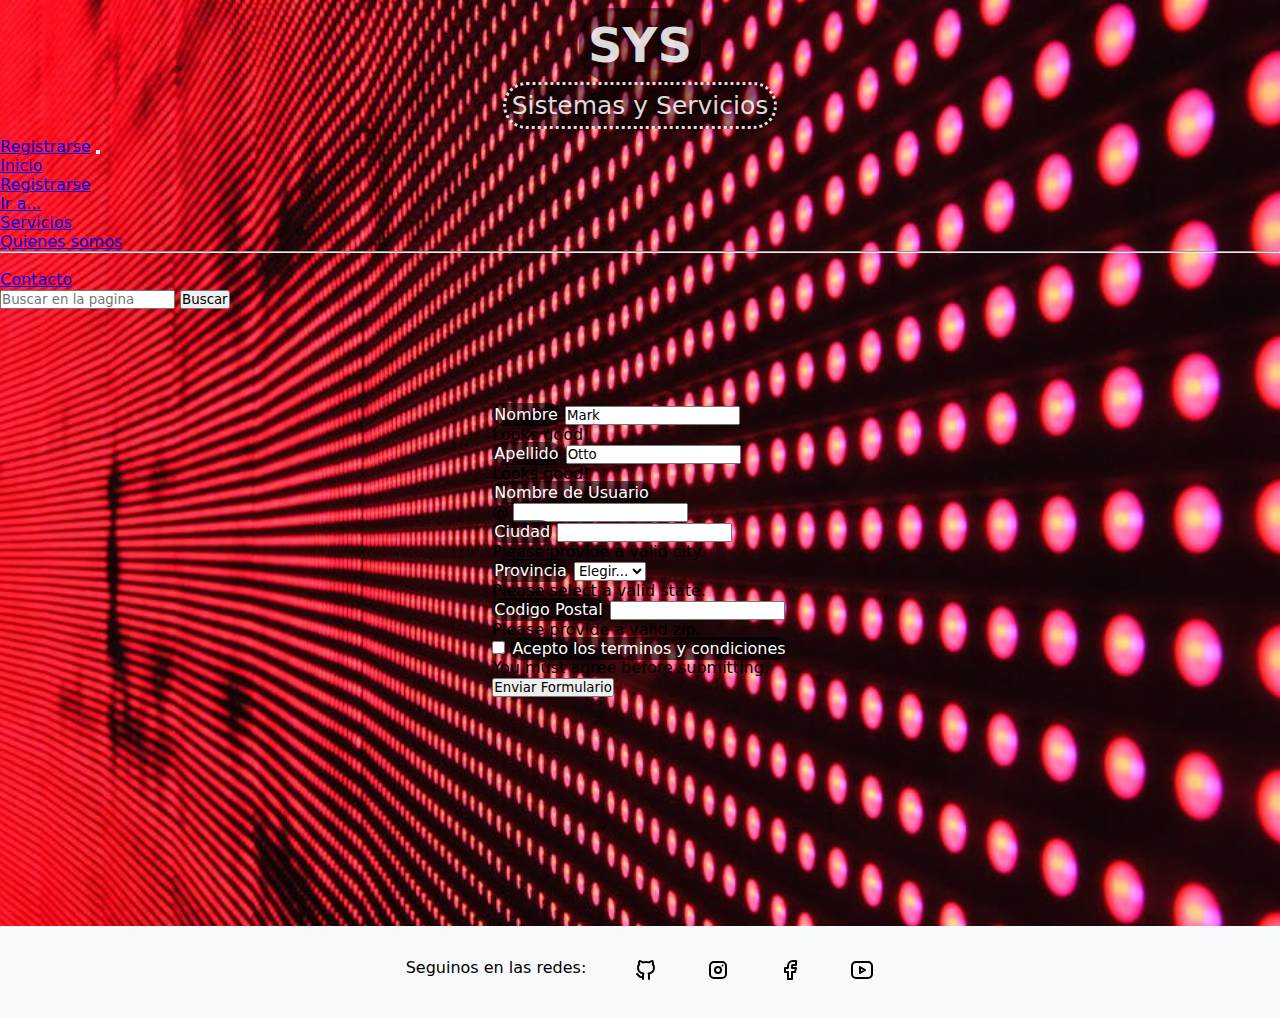
<file: pages/register.html>
<!DOCTYPE html>
<html lang="en">

<head>
    <meta charset="UTF-8">
    <meta name="viewport" content="width=device-width, initial-scale=1.0">
    <title>Register</title>
    <meta name="description" content="Registrate en nuestra web, y tene acceso a servicios personalizados">

    <link href="https://cdn.jsdelivr.net/npm/bootstrap@5.3.1/dist/css/bootstrap.min.css" rel="stylesheet"
        integrity="sha384-4bw+/aepP/YC94hEpVNVgiZdgIC5+VKNBQNGCHeKRQN+PtmoHDEXuppvnDJzQIu9" crossorigin="anonymous">
    <link rel="stylesheet" href="../styles/estilos.css">
</head>



<body class="body">

    <section class="hero">


        <header class="hero__header">
            <h4 class="logo">SYS</h4>
            <div class="header__right">
                <p>Sistemas y Servicios</p>

            </div>

        </header>
        <nav class="navbar navbar-expand-lg bg-body-tertiary">
            <div class="container-fluid">
                <a class="navbar-brand" href="#">Registrarse</a>
                <button class="navbar-toggler" type="button" data-bs-toggle="collapse"
                    data-bs-target="#navbarSupportedContent" aria-controls="navbarSupportedContent"
                    aria-expanded="false" aria-label="Toggle navigation">
                    <span class="navbar-toggler-icon"></span>
                </button>
                <div class="collapse navbar-collapse" id="navbarSupportedContent">
                    <ul class="navbar-nav me-auto mb-2 mb-lg-0">
                        <li class="nav-item">
                            <a class="nav-link active" aria-current="page" href="./index.html">Inicio</a>
                        </li>
                        <li class="nav-item">
                            <a class="nav-link" href="./register.html">Registrarse</a>
                        </li>
                        <li class="nav-item dropdown">
                            <a class="nav-link dropdown-toggle" href="#" role="button" data-bs-toggle="dropdown"
                                aria-expanded="false">
                                Ir a...
                            </a>
                            <ul class="dropdown-menu">

                                <li><a class="dropdown-item" href="./servicios.html">Servicios</a></li>
                                <li><a class="dropdown-item" href="./quienes.html">Quienes somos</a></li>
                                <li>
                                    <hr class="dropdown-divider">
                                </li>
                                <li><a class="dropdown-item" href="./contacto.html">Contacto</a></li>
                            </ul>
                        </li>

                    </ul>
                    <form class="d-flex" role="search">
                        <input class="form-control me-2" type="search" placeholder="Buscar en la pagina"
                            aria-label="Search">
                        <button class="btn btn-outline-success" type="submit">Buscar</button>
                    </form>
                </div>
            </div>
        </nav>

        <div class="formularioregistro">
            <form class="row g-3 needs-validation" novalidate>
                <div class="col-md-4">
                    <label for="validationCustom01" class="form-label">Nombre</label>
                    <input type="text" class="form-control" id="validationCustom01" value="Mark" required>
                    <div class="valid-feedback">
                        Looks good!
                    </div>
                </div>
                <div class="col-md-4">
                    <label for="validationCustom02" class="form-label">Apellido</label>
                    <input type="text" class="form-control" id="validationCustom02" value="Otto" required>
                    <div class="valid-feedback">
                        Looks good!
                    </div>
                </div>
                <div class="col-md-4">
                    <label for="validationCustomUsername" class="form-label">Nombre de Usuario</label>
                    <div class="input-group has-validation">
                        <span class="input-group-text" id="inputGroupPrepend">@</span>
                        <input type="text" class="form-control" id="validationCustomUsername"
                            aria-describedby="inputGroupPrepend" required>
                    </div>
                </div>
                <div class="col-md-6">
                    <label for="validationCustom03" class="form-label">Ciudad</label>
                    <input type="text" class="form-control" id="validationCustom03" required>
                    <div class="invalid-feedback">
                        Please provide a valid city.
                    </div>
                </div>
                <div class="col-md-3">
                    <label for="validationCustom04" class="form-label">Provincia</label>
                    <select class="form-select" id="validationCustom04" required>
                        <option selected disabled value="">Elegir...</option>
                        <option>...</option>
                    </select>
                    <div class="invalid-feedback">
                        Please select a valid state.
                    </div>
                </div>
                <div class="col-md-3">
                    <label for="validationCustom05" class="form-label">Codigo Postal</label>
                    <input type="text" class="form-control" id="validationCustom05" required>
                    <div class="invalid-feedback">
                        Please provide a valid zip.
                    </div>
                </div>
                <div class="col-12">
                    <div class="form-check">
                        <input class="form-check-input" type="checkbox" value="" id="invalidCheck" required>
                        <label class="form-check-label" for="invalidCheck">
                            Acepto los terminos y condiciones
                        </label>
                        <div class="invalid-feedback">
                            You must agree before submitting.
                        </div>
                    </div>
                </div>
                <div class="col-12">
                    <button class="btn btn-primary" type="submit">Enviar Formulario</button>
                </div>
            </form>
        </div>
    </section>

    <div espacio vacio >
        <br>
        <br>
        <br>
        <br>
        <br>
        <br>
        <br>
    </div>


    <footer class="footer">

        <div>Seguinos en las redes:</div>

        <a class="icon1 footer__icongit" href="https://github.com/julianluaces" target="_blank">
            <svg xmlns="http://www.w3.org/2000/svg" class="icon1 footer_brand" width="24"
                height="24" viewBox="0 0 24 24" stroke-width="2" stroke="currentColor" fill="none"
                stroke-linecap="round" stroke-linejoin="round">
                <path stroke="none" d="M0 0h24v24H0z" fill="none"></path>
                <path
                    d="M9 19c-4.3 1.4 -4.3 -2.5 -6 -3m12 5v-3.5c0 -1 .1 -1.4 -.5 -2c2.8 -.3 5.5 -1.4 5.5 -6a4.6 4.6 0 0 0 -1.3 -3.2a4.2 4.2 0 0 0 -.1 -3.2s-1.1 -.3 -3.5 1.3a12.3 12.3 0 0 0 -6.2 0c-2.4 -1.6 -3.5 -1.3 -3.5 -1.3a4.2 4.2 0 0 0 -.1 3.2a4.6 4.6 0 0 0 -1.3 3.2c0 4.6 2.7 5.7 5.5 6c-.6 .6 -.6 1.2 -.5 2v3.5">
                </path>
            </svg>
        </a>

        <a class="icon2 footer__iconinsta" href="https://instagram.com" target="_blank">
            <svg xmlns="http://www.w3.org/2000/svg" class="icon2 footer_brand" width="24"
                height="24" viewBox="0 0 24 24" stroke-width="2" stroke="currentColor" fill="none"
                stroke-linecap="round" stroke-linejoin="round">
                <path stroke="none" d="M0 0h24v24H0z" fill="none"></path>
                <path d="M4 4m0 4a4 4 0 0 1 4 -4h8a4 4 0 0 1 4 4v8a4 4 0 0 1 -4 4h-8a4 4 0 0 1 -4 -4z"></path>
                <path d="M12 12m-3 0a3 3 0 1 0 6 0a3 3 0 1 0 -6 0"></path>
                <path d="M16.5 7.5l0 .01"></path>
            </svg>
        </a>

        <a class="icon3 footer__iconface" href="https://www.facebook.com" target="_blank">
            <svg xmlns="http://www.w3.org/2000/svg" class="icon3 footer_brand" width="24"
                height="24" viewBox="0 0 24 24" stroke-width="2" stroke="currentColor" fill="none"
                stroke-linecap="round" stroke-linejoin="round">
                <path stroke="none" d="M0 0h24v24H0z" fill="none"></path>
                <path d="M7 10v4h3v7h4v-7h3l1 -4h-4v-2a1 1 0 0 1 1 -1h3v-4h-3a5 5 0 0 0 -5 5v2h-3"></path>
            </svg>
        </a>

        <a class="icon4 footer__iconyoutube" href="https://www.youtube.com" target="_blank">
            <svg xmlns="http://www.w3.org/2000/svg" class="icon4 footer_brand" width="24"
                height="24" viewBox="0 0 24 24" stroke-width="2" stroke="currentColor" fill="none"
                stroke-linecap="round" stroke-linejoin="round">
                <path stroke="none" d="M0 0h24v24H0z" fill="none"></path>
                <path d="M2 8a4 4 0 0 1 4 -4h12a4 4 0 0 1 4 4v8a4 4 0 0 1 -4 4h-12a4 4 0 0 1 -4 -4v-8z"></path>
                <path d="M10 9l5 3l-5 3z"></path>
            </svg>
        </a>

    </footer>


    <div espacio vacio>
        <p></p>
    </div>


    <script src="https://cdn.jsdelivr.net/npm/bootstrap@5.3.1/dist/js/bootstrap.bundle.min.js"
        integrity="sha384-HwwvtgBNo3bZJJLYd8oVXjrBZt8cqVSpeBNS5n7C8IVInixGAoxmnlMuBnhbgrkm"
        crossorigin="anonymous"></script>
</body>




</html>
</file>
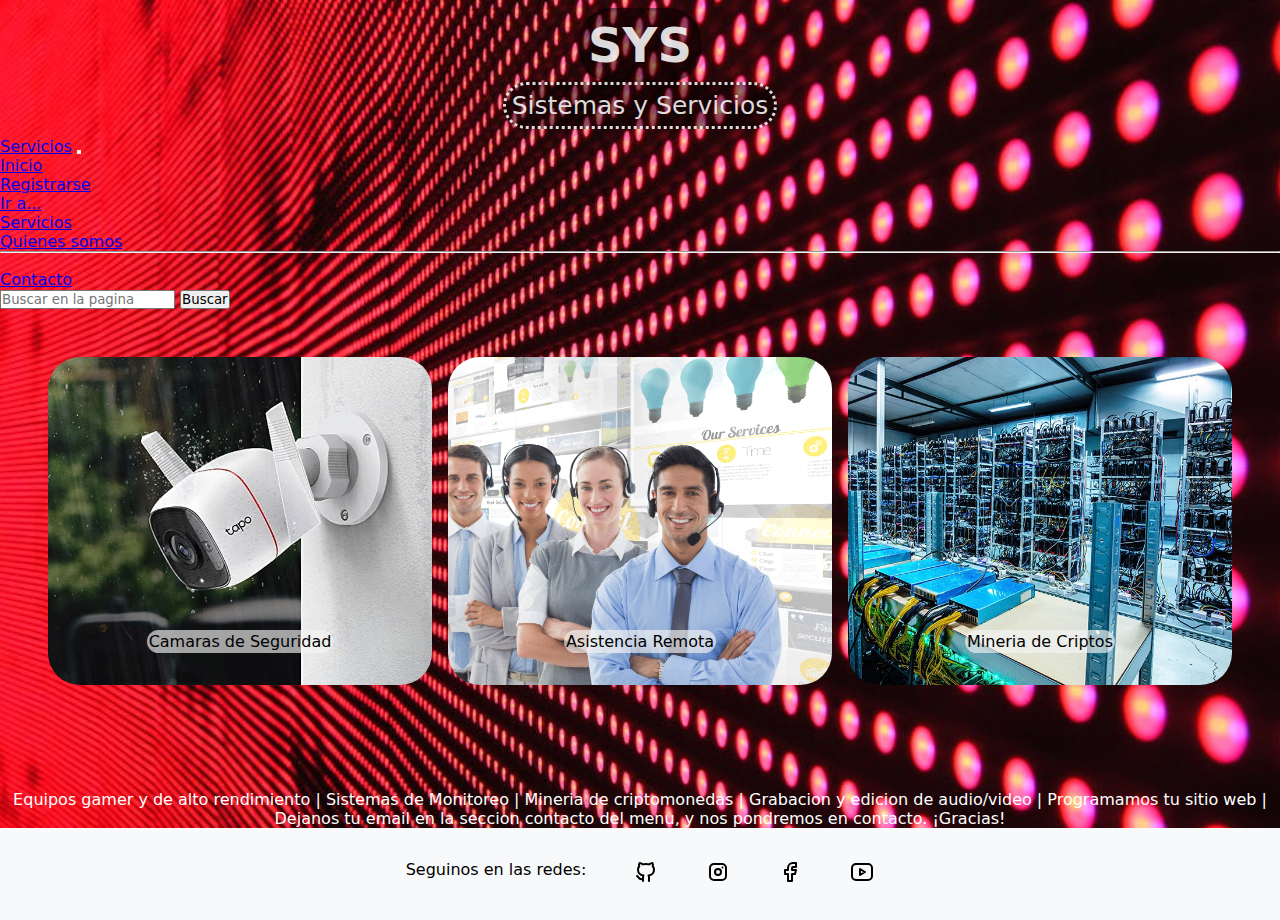
<file: pages/servicios.html>
<!DOCTYPE html>
<html lang="en">

<head>
    <meta charset="UTF-8">
    <meta name="viewport" content="width=device-width, initial-scale=1.0">
    <title>Servicios</title>
    <meta name="description" content="Informática empresaria Soporte técnico informático Consultoría tecnológica Soluciones de red Desarrollo de software a medida Gestión de sistemas Reparación de computadoras, Seguridad informática, Virtualización de servidores,
    Cámaras de vigilancia Sistemas de seguridadCCTV Videovigilancia  Monitoreo remoto Instalación de cámaras de seguridad ">
    <link href="https://cdn.jsdelivr.net/npm/bootstrap@5.3.1/dist/css/bootstrap.min.css" rel="stylesheet"
        integrity="sha384-4bw+/aepP/YC94hEpVNVgiZdgIC5+VKNBQNGCHeKRQN+PtmoHDEXuppvnDJzQIu9" crossorigin="anonymous">
    <link rel="stylesheet" href="../styles/estilos.css">

</head>

<body class="body">



    <section class="hero">

        <header class="hero__header">
            <h4 class="logo">SYS</h4>
            <div class="header__right">
                <p>Sistemas y Servicios</p>
            </div>
        </header>
        <nav class="navbar navbar-expand-lg bg-body-tertiary">
            <div class="container-fluid">
                <a class="navbar-brand" href="#">Servicios</a>
                <button class="navbar-toggler" type="button" data-bs-toggle="collapse"
                    data-bs-target="#navbarSupportedContent" aria-controls="navbarSupportedContent"
                    aria-expanded="false" aria-label="Toggle navigation">
                    <span class="navbar-toggler-icon"></span>
                </button>
                <div class="collapse navbar-collapse" id="navbarSupportedContent">
                    <ul class="navbar-nav me-auto mb-2 mb-lg-0">
                        <li class="nav-item">
                            <a class="nav-link active" aria-current="page" href="./index.html">Inicio</a>
                        </li>
                        <li class="nav-item">
                            <a class="nav-link" href="./register.html">Registrarse</a>
                        </li>
                        <li class="nav-item dropdown">
                            <a class="nav-link dropdown-toggle" href="#" role="button" data-bs-toggle="dropdown"
                                aria-expanded="false">
                                Ir a...
                            </a>
                            <ul class="dropdown-menu">

                                <li><a class="dropdown-item" href="./servicios.html">Servicios</a></li>
                                <li><a class="dropdown-item" href="./quienes.html">Quienes somos</a></li>
                                <li>
                                    <hr class="dropdown-divider">
                                </li>
                                <li><a class="dropdown-item" href="./contacto.html">Contacto</a></li>
                            </ul>
                        </li>

                    </ul>
                    <form class="d-flex" role="search">
                        <input class="form-control me-2" type="search" placeholder="Buscar en la pagina"
                            aria-label="Search">
                        <button class="btn btn-outline-success" type="submit">Buscar</button>
                    </form>
                </div>
            </div>
        </nav>



        <div class="gridserv">

            <div class="camaras imagen1">
                <p>Camaras de Seguridad</p>
            </div>
            <div class="asistencia imagen2">
                <p>Asistencia Remota</p>
            </div>
            <div class="mineria imagen3">
                <p> Mineria de Criptos</p>
            </div>

        </div>

        <div espacio vacio>
            <br>
            <br>
            <br>
        </div>

    <div class="banner">
        <p> Equipos gamer y de alto rendimiento | Sistemas de Monitoreo | Mineria de criptomonedas | Grabacion y
            edicion de audio/video | Programamos tu sitio web | Dejanos tu email en la seccion contacto del menu, y
            nos pondremos en contacto. ¡Gracias! </p>
    </div>

    </section>



    <footer class="footer">

        <div>Seguinos en las redes:</div>

        <a class="icon1 footer__icongit" href="https://github.com/julianluaces" target="_blank">
            <svg xmlns="http://www.w3.org/2000/svg" class="icon1 footer_brand" width="24"
                height="24" viewBox="0 0 24 24" stroke-width="2" stroke="currentColor" fill="none"
                stroke-linecap="round" stroke-linejoin="round">
                <path stroke="none" d="M0 0h24v24H0z" fill="none"></path>
                <path
                    d="M9 19c-4.3 1.4 -4.3 -2.5 -6 -3m12 5v-3.5c0 -1 .1 -1.4 -.5 -2c2.8 -.3 5.5 -1.4 5.5 -6a4.6 4.6 0 0 0 -1.3 -3.2a4.2 4.2 0 0 0 -.1 -3.2s-1.1 -.3 -3.5 1.3a12.3 12.3 0 0 0 -6.2 0c-2.4 -1.6 -3.5 -1.3 -3.5 -1.3a4.2 4.2 0 0 0 -.1 3.2a4.6 4.6 0 0 0 -1.3 3.2c0 4.6 2.7 5.7 5.5 6c-.6 .6 -.6 1.2 -.5 2v3.5">
                </path>
            </svg>
        </a>

        <a class="icon2 footer__iconinsta" href="https://instagram.com" target="_blank">
            <svg xmlns="http://www.w3.org/2000/svg" class="icon2 footer_brand" width="24"
                height="24" viewBox="0 0 24 24" stroke-width="2" stroke="currentColor" fill="none"
                stroke-linecap="round" stroke-linejoin="round">
                <path stroke="none" d="M0 0h24v24H0z" fill="none"></path>
                <path d="M4 4m0 4a4 4 0 0 1 4 -4h8a4 4 0 0 1 4 4v8a4 4 0 0 1 -4 4h-8a4 4 0 0 1 -4 -4z"></path>
                <path d="M12 12m-3 0a3 3 0 1 0 6 0a3 3 0 1 0 -6 0"></path>
                <path d="M16.5 7.5l0 .01"></path>
            </svg>
        </a>

        <a class="icon3 footer__iconface" href="https://www.facebook.com" target="_blank">
            <svg xmlns="http://www.w3.org/2000/svg" class="icon3 footer_brand" width="24"
                height="24" viewBox="0 0 24 24" stroke-width="2" stroke="currentColor" fill="none"
                stroke-linecap="round" stroke-linejoin="round">
                <path stroke="none" d="M0 0h24v24H0z" fill="none"></path>
                <path d="M7 10v4h3v7h4v-7h3l1 -4h-4v-2a1 1 0 0 1 1 -1h3v-4h-3a5 5 0 0 0 -5 5v2h-3"></path>
            </svg>
        </a>

        <a class="icon4 footer__iconyoutube" href="https://www.youtube.com" target="_blank">
            <svg xmlns="http://www.w3.org/2000/svg" class="icon4 footer_brand" width="24"
                height="24" viewBox="0 0 24 24" stroke-width="2" stroke="currentColor" fill="none"
                stroke-linecap="round" stroke-linejoin="round">
                <path stroke="none" d="M0 0h24v24H0z" fill="none"></path>
                <path d="M2 8a4 4 0 0 1 4 -4h12a4 4 0 0 1 4 4v8a4 4 0 0 1 -4 4h-12a4 4 0 0 1 -4 -4v-8z"></path>
                <path d="M10 9l5 3l-5 3z"></path>
            </svg>
        </a>

    </footer>


    <div espacio vacio>
        <p></p>
    </div>


    <script src="https://cdn.jsdelivr.net/npm/bootstrap@5.3.1/dist/js/bootstrap.bundle.min.js"
        integrity="sha384-HwwvtgBNo3bZJJLYd8oVXjrBZt8cqVSpeBNS5n7C8IVInixGAoxmnlMuBnhbgrkm"
        crossorigin="anonymous"></script>
</body>

</html>
</file>
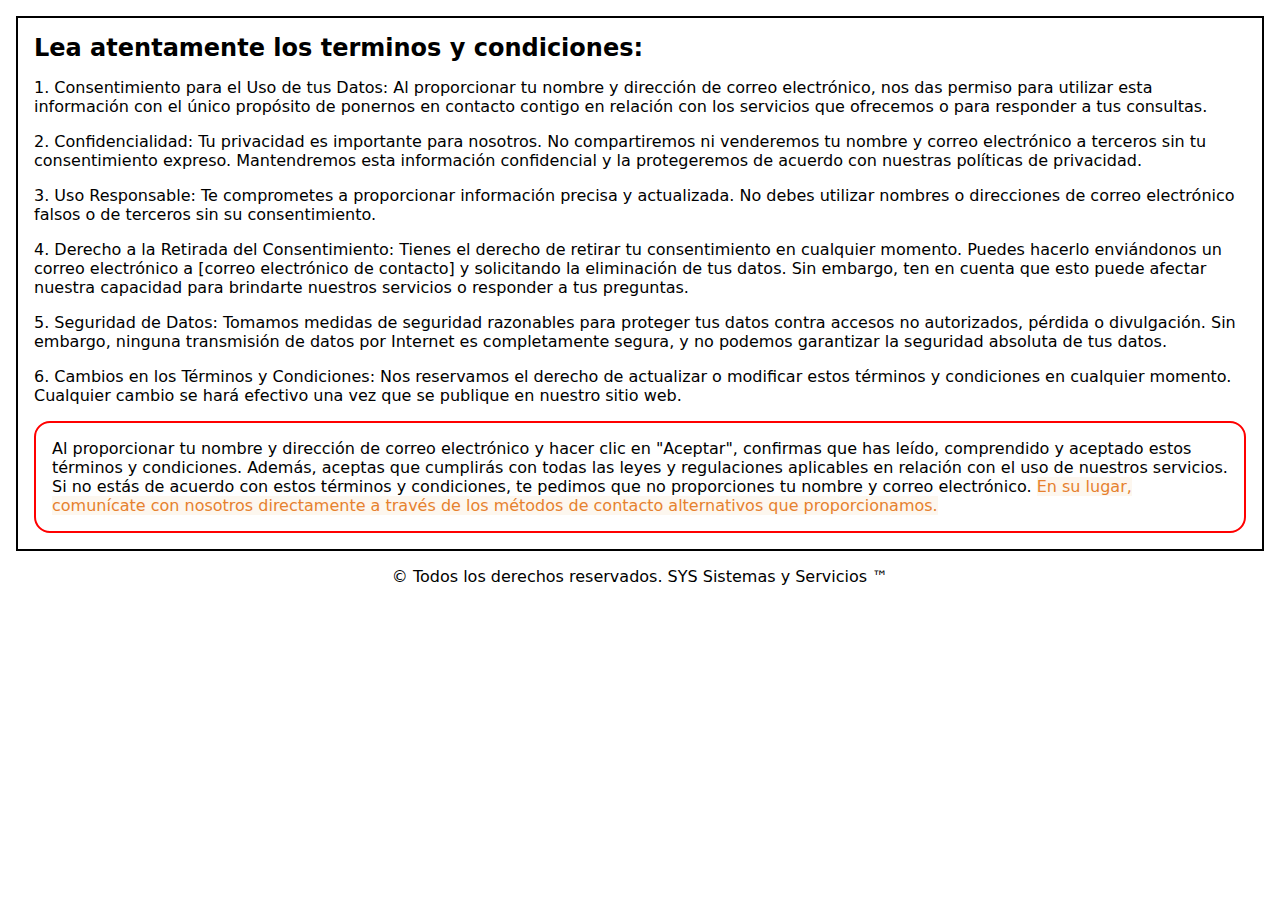
<file: pages/terminos.html>
<!DOCTYPE html>
<html lang="en">

<head>
    <meta charset="UTF-8">
    <meta name="viewport" content="width=device-width, initial-scale=1.0">
    <link rel="stylesheet" href="../styles/estilos.css">
    <title>Terminos y Condiciones</title>
</head>

<body>



    <div class="terminos">

        <h2>Lea atentamente los terminos y condiciones:</h2>
        <p class="terminos__parrafo1">
            1. Consentimiento para el Uso de tus Datos: Al proporcionar tu nombre y dirección de correo electrónico, nos
            das permiso para utilizar esta información con el único propósito de ponernos en contacto contigo en
            relación con los servicios que ofrecemos o para responder a tus consultas.
        </p>

        <p class="terminos__parrafo2">
            2. Confidencialidad: Tu privacidad es importante para nosotros. No compartiremos ni venderemos tu nombre y
            correo electrónico a terceros sin tu consentimiento expreso. Mantendremos esta información confidencial y la
            protegeremos de acuerdo con nuestras políticas de privacidad.
        </p>

        <p class="terminos__parrafo3">
            3.
            Uso Responsable: Te comprometes a proporcionar información precisa y actualizada. No debes utilizar
            nombres o direcciones de correo electrónico falsos o de terceros sin su consentimiento.
        </p>

        <p class="terminos__parrafo4">
            4. Derecho a la Retirada del Consentimiento: Tienes el derecho de retirar tu consentimiento en cualquier
            momento. Puedes hacerlo enviándonos un correo electrónico a [correo electrónico de contacto] y solicitando
            la eliminación de tus datos. Sin embargo, ten en cuenta que esto puede afectar nuestra capacidad para
            brindarte nuestros servicios o responder a tus preguntas.
        </p>

        <p>
            5. Seguridad de Datos: Tomamos medidas de seguridad razonables para proteger tus datos contra accesos no
            autorizados, pérdida o divulgación. Sin embargo, ninguna transmisión de datos por Internet es completamente
            segura, y no podemos garantizar la seguridad absoluta de tus datos.
        </p>

        <p class="terminos__parrafo5">
            6. Cambios en los Términos y Condiciones: Nos reservamos el derecho de actualizar o modificar estos términos
            y
            condiciones en cualquier momento. Cualquier cambio se hará efectivo una vez que se publique en nuestro sitio
            web.
        </p>

        <p class="terminos__parrafo6">
            Al proporcionar tu nombre y dirección de correo electrónico y hacer clic en "Aceptar", confirmas que has
            leído, comprendido y aceptado estos términos y condiciones. Además, aceptas que cumplirás con todas las
            leyes y regulaciones aplicables en relación con el uso de nuestros servicios.
            <br>
            Si no estás de acuerdo con estos términos y condiciones, te pedimos que no proporciones tu nombre y correo
            electrónico. <span class="parte-resaltada resaltado">En su lugar, comunícate con nosotros directamente a través de los métodos de contacto
            alternativos que proporcionamos.</span> 
        </p>
    </div>

<footer class="terminos__copyright">
    © Todos los derechos reservados. SYS Sistemas y Servicios ™
</footer>

</body>

</html>
</file>
<file: styles/estilos.css>
@charset "UTF-8";
* {
  margin: 0;
  padding: 0;
  box-sizing: border-box;
  font-family: system-ui, -apple-system, BlinkMacSystemFont, "Segoe UI", Roboto, Oxygen, Ubuntu, Cantarell, "Open Sans", "Helvetica Neue", sans-serif;
}

.body {
  display: flex;
  flex-direction: column;
  background-position: center;
  background-image: url(../img/structure-light-led-movement-158826.jpeg);
  background-repeat: no-repeat;
  background-size: cover;
}

.terminos {
  display: flex;
  flex-direction: column;
  padding: 1rem;
  margin: 1rem;
  gap: 1rem;
  text-align: start;
  border: 2px solid black;
}
.terminos .terminos__parrafo6 {
  border: 2px red solid;
  border-radius: 1rem;
  padding: 1rem;
}
.terminos .terminos__parrafo6 .resaltado {
  color: rgb(230, 129, 46);
  background-color: rgba(250, 235, 215, 0.411);
}

.hero {
  display: flex;
  flex-direction: column;
  height: 100%;
  /*  top: 0;
    left: 100%;
    animation: moveBanner 30s linear infinite;

  Profe y Gian : esto se me estaba rompiendo, no se como solucionarlo */
}
.hero .mapa {
  animation: fade-in-bck 0.6s cubic-bezier(0.39, 0.575, 0.565, 1) both;
  display: flex;
  flex-direction: column;
  justify-content: space-evenly;
  align-items: center;
  margin: 2rem;
  gap: 1rem;
  animation-duration: 2s;
  animation-delay: 1s;
}
.hero .mapa .mapa__contenedor {
  border-radius: 1rem;
  max-width: 400px;
  max-height: 300px;
}
.hero .mapa .mapa__mensaje {
  display: flex;
  flex-direction: column;
  margin-bottom: 2rem;
  color: white;
  background-color: rgba(0, 0, 0, 0.486);
  text-align: center;
  border-radius: 1rem;
  margin-top: 1rem;
}
.hero .quienes {
  animation: fade-in-bck 0.6s cubic-bezier(0.39, 0.575, 0.565, 1) both;
  display: flex;
  flex-direction: column;
  padding: 1rem;
  color: white;
  background-color: rgba(0, 0, 0, 0.486);
  text-align: center;
  border-radius: 1rem;
  margin: 2rem;
  font-size: 16px;
  animation-duration: 2s;
  animation-delay: 0.5s;
}
.hero .hero__header {
  display: flex;
  flex-direction: column;
  padding: 8px;
  justify-content: center;
  align-items: center;
  animation: bounce-in-top 1.1s both;
}
.hero .hero__header .logo {
  font-size: 3rem;
  color: rgba(248, 249, 250, 0.8823529412);
  border-radius: 2rem;
  border: rgba(0, 0, 0, 0.13) solid;
  padding: 6px;
  background-color: rgba(0, 0, 0, 0.432);
  transition: 0.5s;
}
.hero .hero__header .logo:hover {
  transform: scale(1.1);
  color: #EABE3F;
}
.hero .hero__header .header__right > p {
  font-size: 25px;
  display: flex;
  align-items: flex end;
  gap: 1rem;
  color: rgba(248, 249, 250, 0.8823529412);
  border-style: dotted;
  border-radius: 2rem;
  padding: 6px;
  background-color: rgba(0, 0, 0, 0.432);
  transition: 1s;
}
.hero .hero__header .header__right > p:hover {
  color: #EABE3F;
  border-style: dotted;
  border-radius: 2rem;
}
.hero .banner {
  color: #fff;
  width: 100%;
  text-align: center;
}
@keyframes moveBanner {
  0% {
    transform: translateX(100%);
    /* Mueve el banner completamente fuera del área visible a la derecha */
  }
  100% {
    transform: translateX(-100%);
    /* Mueve el banner completamente fuera del área visible a la izquierda */
  }
}
.hero .slides {
  display: flex;
  flex-direction: column;
  justify-content: center;
  align-items: center;
  padding: 2rem;
  animation: roll-in-blurred-left 0.65s cubic-bezier(0.23, 1, 0.32, 1) both;
}
.hero .slides .carrousel {
  display: flex;
  justify-content: center;
  align-items: center;
  width: -moz-max-content;
  width: max-content;
}
.hero .slides .img-fluid {
  display: flex;
  justify-content: center;
  align-items: center;
  padding: 3rem;
}
.hero .slides .novedades {
  display: flex;
  flex-direction: row;
  gap: 3rem;
  background-color: #f8f9fa;
}
.hero .formularioregistro {
  display: flex;
  align-items: center;
  justify-content: center;
  padding: 6rem;
}
.hero .formularioregistro .form-label {
  background-color: rgba(0, 0, 0, 0.603);
  padding: 2px;
  color: white;
  border-radius: 1rem;
}
.hero .formularioregistro .form-check-label {
  background-color: rgba(0, 0, 0, 0.616);
  padding: 2px;
  color: white;
  border-radius: 1rem;
}

.gridserv {
  display: grid;
  grid-template-columns: 1fr 1fr 1fr;
  grid-template-rows: 1fr;
  grid-template-areas: "camaras asistencia mineria ";
  gap: 1rem;
  padding: 1rem;
  margin: 2rem;
  height: 40vh;
  border-radius: 1rem;
  animation: fade-in-right 0.6s cubic-bezier(0.39, 0.575, 0.565, 1) both;
}
.gridserv .camaras {
  grid-area: camaras;
  background-image: url("../img/840_560.jpg");
  background-repeat: no-repeat;
  background-position: center;
  background-size: cover;
  text-align: justify;
  animation-delay: 1s;
}
.gridserv .asistencia {
  grid-area: asistencia;
  background-image: url("../img/Soporte-Remoto-2-2.png");
  background-repeat: no-repeat;
  background-position: center;
  background-size: cover;
  animation-delay: 2s;
}
.gridserv .mineria {
  grid-area: mineria;
  background-image: url("../img/consultoria mineria.jpg");
  background-repeat: no-repeat;
  background-position: center;
  background-size: cover;
}
.gridserv > div {
  display: flex;
  align-items: center;
  justify-content: center;
  border-radius: 2rem;
  padding-top: 15rem;
  transition: 1s;
}
.gridserv > div > p {
  background-color: rgba(245, 245, 245, 0.651);
  border-radius: 1rem;
  padding: 2px;
}
.gridserv > div > p:hover {
  scale: 1.1;
  border-style: dotted;
  border-radius: 2rem;
}

.formulariocontacto {
  padding-left: 5rem;
  padding-right: 5rem;
  padding-top: 4rem;
}
.formulariocontacto .botoncontacto {
  display: flex;
  justify-content: center;
  align-items: center;
  padding-bottom: 1rem;
}

.footer {
  animation: tilt-in-left-2 0.6s cubic-bezier(0.25, 0.46, 0.45, 0.94) both;
  animation-delay: 0.5s;
  display: flex;
  justify-content: center;
  gap: 3rem;
  padding-bottom: 1rem;
  padding: 2rem;
  background-color: #f8f9fa;
  bottom: 0;
}
.footer > a {
  animation: bounce-in-top 1.1s both;
  transition: 0.5s;
  color: black;
}
.footer > a:hover {
  scale: 1.4;
}
.footer .icon1 {
  animation-delay: 0.5s;
}
.footer .icon2 {
  animation-delay: 1s;
}
.footer .icon3 {
  animation-delay: 1.5s;
}
.footer .icon4 {
  animation-delay: 2s;
}

.terminos__copyright {
  display: flex;
  flex-direction: row;
  justify-content: center;
}
@keyframes tilt-in-left-2 {
  0% {
    transform: rotateX(30deg) translateX(-300px) skewX(30deg);
    opacity: 0;
  }
  100% {
    transform: rotateX(0deg) translateX(0) skewX(0deg);
    opacity: 1;
  }
}
@keyframes bounce-in-top {
  0% {
    transform: translateY(-500px);
    animation-timing-function: ease-in;
    opacity: 0;
  }
  38% {
    transform: translateY(0);
    animation-timing-function: ease-out;
    opacity: 1;
  }
  55% {
    transform: translateY(-65px);
    animation-timing-function: ease-in;
  }
  72% {
    transform: translateY(0);
    animation-timing-function: ease-out;
  }
  81% {
    transform: translateY(-28px);
    animation-timing-function: ease-in;
  }
  90% {
    transform: translateY(0);
    animation-timing-function: ease-out;
  }
  95% {
    transform: translateY(-8px);
    animation-timing-function: ease-in;
  }
  100% {
    transform: translateY(0);
    animation-timing-function: ease-out;
  }
}
@keyframes roll-in-blurred-left {
  0% {
    transform: translateX(-1000px) rotate(-720deg);
    filter: blur(50px);
    opacity: 0;
  }
  100% {
    transform: translateX(0) rotate(0deg);
    filter: blur(0);
    opacity: 1;
  }
}
@keyframes fade-in-right {
  0% {
    transform: translateX(50px);
    opacity: 0;
  }
  100% {
    transform: translateX(0);
    opacity: 1;
  }
}
@keyframes fade-in-bck {
  0% {
    transform: translateZ(80px);
    opacity: 0;
  }
  100% {
    transform: translateZ(0);
    opacity: 1;
  }
}
@media (max-width: 1000px) {
  .hero__header {
    display: flex;
    flex-direction: column;
    justify-content: center;
    align-items: center;
  }
  .body {
    background-position: center;
    background-image: url(../img/structure-light-led-movement-158826.jpeg);
    background-repeat: no-repeat;
    background-size: cover;
    display: flex;
    flex-direction: column;
    height: 100%;
  }
  .body .quienes {
    text-align: center;
  }
}
@media (max-width: 420px) {
  .body {
    display: flex;
    flex-direction: column;
    background-size: cover;
    background-position: center;
    background-image: url(../img/structure-light-led-movement-158826.jpeg);
    background-repeat: no-repeat;
    background-size: cover;
  }
  .body .gridserv {
    display: grid;
    flex-direction: column;
    grid-template-columns: 1fr;
    grid-template-rows: 1fr 1fr 1fr;
    grid-template-areas: "camaras " "asistencia " "mineria ";
    gap: 1rem;
    padding: 1rem;
    border-radius: 2rem;
    height: -moz-min-content;
    height: min-content;
  }
  .body .gridserv .camaras {
    grid-area: camaras;
    background-image: url("../img/840_560.jpg");
    background-repeat: no-repeat;
    background-position: center;
    text-align: justify;
  }
  .body .gridserv .asistencia {
    grid-area: asistencia;
    background-image: url("../img/Soporte-Remoto-2-2.png");
    background-repeat: no-repeat;
    background-position: center;
    background-size: cover;
  }
  .body .gridserv .mineria {
    grid-area: mineria;
    background-image: url("../img/consultoria mineria.jpg");
    background-repeat: no-repeat;
    background-position: center;
    background-size: cover;
  }
  .body .gridserv > div {
    display: flex;
    align-items: center;
    justify-content: center;
    border-radius: 2rem;
    padding-top: 15rem;
    transition: 1s;
  }
  .body .gridserv > div > p {
    background-color: rgba(245, 245, 245, 0.651);
    border-radius: 1rem;
    padding: 2px;
  }
  .body .gridserv .mapa {
    display: flex;
    justify-content: center;
    max-width: 500px;
  }
  .body .gridserv .hero__header {
    display: flex;
    flex-direction: column;
    justify-content: space-between;
    align-items: center;
    text-align: center;
  }
  .body .gridserv .hero__text h3 {
    font-size: 2.5rem;
    text-align: center;
  }
  .body .gridserv .hero__text h4 {
    font-weight: 300;
    font-size: 1rem;
    width: 100%;
    align-items: center;
    text-align: center;
  }
  .body .gridserv .grid {
    display: flex;
    flex-direction: column;
    padding-bottom: 1rem;
    height: auto;
  }
  .body .gridserv .body {
    height: 100%;
    justify-content: center;
    flex-direction: column;
  }
  .body .mapa {
    display: flex;
    flex-direction: column;
    width: auto;
    height: auto;
  }
  .body .mapa .mapa__contenedor {
    border-radius: 2rem;
    width: 100%;
    height: 300px;
  }
  .body .mapa .mapa__mensaje {
    display: flex;
    margin-bottom: 2rem;
    color: #f8f9fa;
    background-color: rgba(0, 0, 0, 0.61);
    text-align: center;
  }
  .body .footer {
    display: flex;
    justify-content: center;
    gap: 3rem;
    padding-bottom: 1rem;
    padding: 2rem;
    background-color: #f8f9fa;
    width: -moz-min-content;
    width: min-content;
  }
  .body .footer > a {
    transition: 0.5s;
    color: black;
  }
  .body .footer > a:hover {
    scale: 1.4;
  }
  .body .slides .carrousel {
    max-width: 400px;
    max-height: 400px;
  }
}/*# sourceMappingURL=estilos.css.map */
</file>
